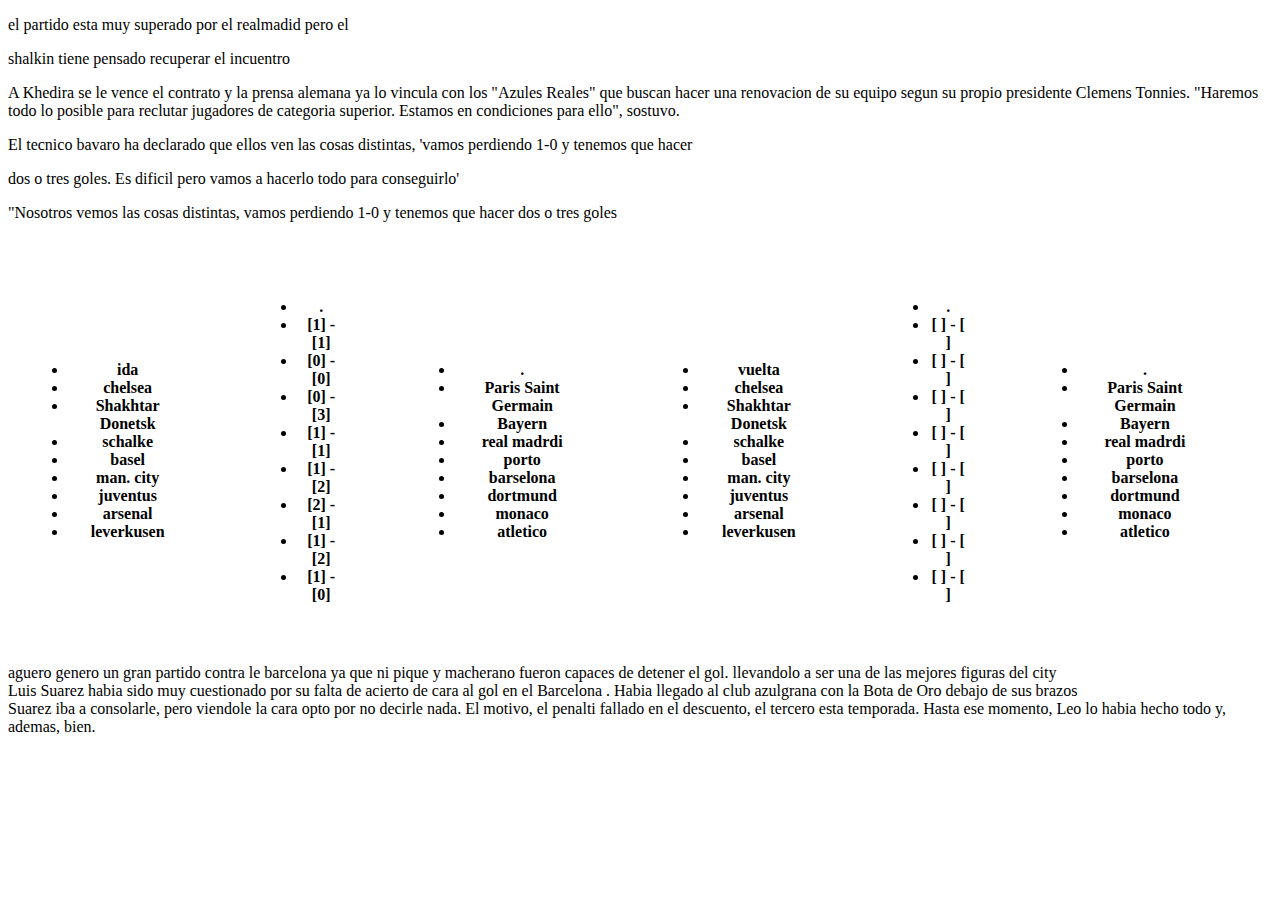
<file: mi pagina/index.html>
<!DOCTYPE html>
<html>
	<head>
		<title>maqueta</title>
		<meta http-equiv="content-type" content="text/html;charset=UTF-8"/>
		<link rel="stylesheet" type="css/estilos/css" href="css/estilos.css"/>
		<link href='http://fonts.googleapis.com/css?family=Lobster' rel='stylesheet' type='text/css'>
	</head>
	<body>
				<header id="cabecera">
					<div class="logo">
					</div>
				</header>
				<div id="cuerpo">
					<nav id="slider">		
								<a href="html/cr7.html"><div class="img-2">	</div></a>
								<a href="html/messi.html"><div class="img-3">	</div></a>
								<a href="html/falcao.html"><div class="img-4">	</div></a>
								<a href="html/muriel.html"><div class="img-5">	</div></a>
								<a href="html/jamez.html"><div class="img-6">	</div></a>
								<a href="html/pogba.html"><div class="img-7">	</div></a>
								<a href="html/rooney.html"><div class="img-8">	</div></a>
								<a href="html/ibrahimovic.html"><div class="img-9">	</div></a>
								<a href="html/reus.html"><div class="img-10"></div></a>
								<a href="html/roben.html"><div class="img-11"></div></a>

					</nav>
						<section id="cuerpo-articulos">
							<article id="farandula4">	
									<div class="img-1">
										<div class="img-text">
											<p>el partido esta muy superado por el realmadid pero el</p>
											<p>shalkin tiene pensado recuperar el incuentro</p>
											<div class="article-img1"></div>
											<div class="article-img2"></div>
											<div class="article-img3"></div>
										</div>
									</div>
										<article class="faran-pie-txt">A Khedira se le vence el contrato  y la prensa 
										alemana ya lo vincula con los "Azules Reales" que buscan hacer una renovacion de su equipo segun su propio 
										presidente Clemens Tonnies. "Haremos todo lo posible 
										para reclutar jugadores de categoria superior. Estamos en condiciones para ello", sostuvo.
										</div>
								
										</article>
							</article>
							<article id="farandula-text5">
								<p>El tecnico bavaro ha declarado que ellos ven las cosas distintas,
								'vamos perdiendo 1-0 y tenemos que hacer </p>
								<p>dos o tres goles. Es dificil pero vamos a hacerlo todo para conseguirlo'</p>		
								<p>"Nosotros vemos las cosas distintas, vamos perdiendo 1-0 y tenemos que hacer  dos o tres goles</p>
								<div class="farandula-text5-img"></div>
								
							</article>
							<article class="farandula-partidos">
								<table  cellpadding="50" cellspacing="10">
									<th>
										<li> ida</li>
										<li> chelsea </li>
										<li> Shakhtar Donetsk </li>
										<li> schalke </li>
										<li> basel </li>
										<li> man. city </li>
										<li> juventus </li>
										<li> arsenal </li>
										<li> leverkusen </li>										
									</th>
									<th>
										<li> .</li>
										<li> [1] - [1] </li>
										<li> [0] - [0] </li>
										<li> [0] - [3] </li>
										<li> [1] - [1] </li>
										<li> [1] - [2] </li>
										<li> [2] - [1] </li>
										<li> [1] - [2] </li>
										<li> [1] - [0] </li>										
									</th>
									<th>
										<li> .</li>
										<li> Paris Saint Germain</li>
										<li> Bayern</li>
										<li> real madrdi</li>
										<li> porto </li>
										<li> barselona</li>
										<li> dortmund</li>
										<li> monaco</li>
										<li> atletico</li>										
									</th>
									<th>
										<li>   vuelta</li>
										<li>   chelsea </li>
										<li>   Shakhtar Donetsk </li>
										<li>   schalke </li>
										<li>   basel </li>
										<li>   man. city </li>
										<li>   juventus </li>
										<li>   arsenal </li>
										<li>   leverkusen </li>										
									</th>
									<th>
										<li>. </li>
										<li> [ ] - [ ] </li>
										<li> [ ] - [ ] </li>
										<li> [ ] - [ ] </li>
										<li> [ ] - [ ] </li>
										<li> [ ] - [ ] </li>
										<li> [ ] - [ ] </li>
										<li> [ ] - [ ] </li>
										<li> [ ] - [ ] </li>										
									</th>
									<th>
										<li> .</li>
										<li> Paris Saint Germain</li>
										<li> Bayern</li>
										<li> real madrdi</li>
										<li> porto </li>
										<li> barselona</li>
										<li> dortmund</li>
										<li> monaco</li>
										<li> atletico</li>										
									</th>
									
								</table>
									
							</article>
							<article id="informe">
									<article id="farandula1">
										<div  class="img-in1">
											</div>
											<div  class="in1">
												aguero genero un gran partido contra le barcelona ya que ni pique
												y macherano fueron capaces de detener el gol. llevandolo a ser una de las mejores 
												figuras del city
											</div>
									</article>
									
								<article id="farandula2">
									<div  class="img-in2"></div>
									<div  class="in2">
												Luis Suarez habia sido muy cuestionado por su falta de acierto de cara al gol en el Barcelona
												. Habia llegado al club azulgrana con la Bota de Oro debajo de sus brazos
									</div>
								</article>
								<article id="farandula3">
									<div class="img-in3"></div>
									<div  class="in3">
												 Suarez iba a consolarle, pero viendole la cara opto por no decirle nada.
												 El motivo, el penalti fallado en el descuento, el tercero esta temporada.
												 Hasta ese momento, Leo lo habia hecho todo y, ademas, bien.
									</div>
								</article>
								
							</article>
								
						</section>	 
							
					
				</div>
				<footer class="footer">
						<div class="footer-text">
							<p style="margin-top;color:white; font-size:12px;">
							copyright @ 2015 - todos los derechos reservados</a><br>
							obregon</p>
						</div>
				</footer>
	</body>
</html>
</file>
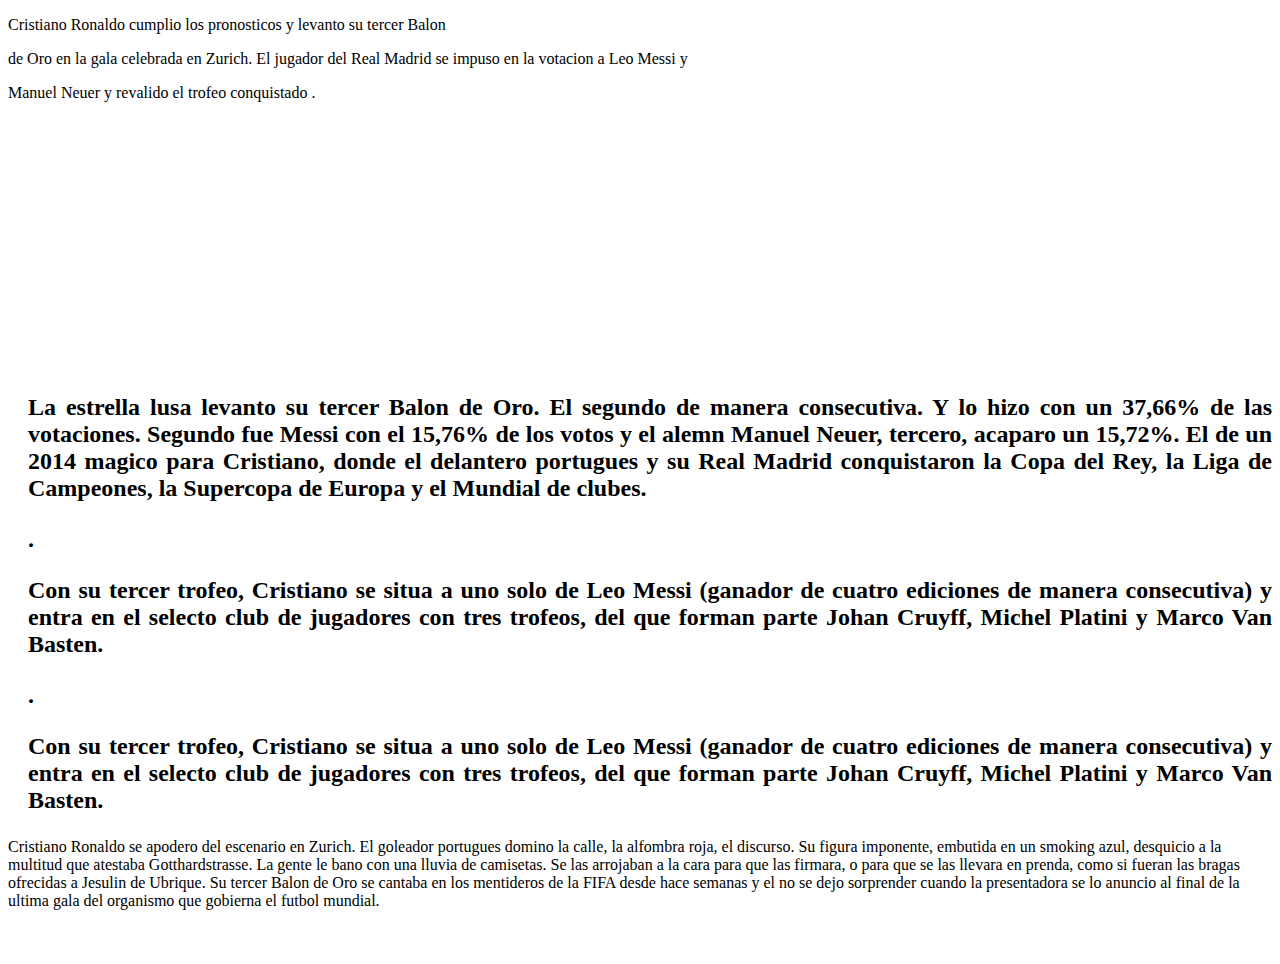
<file: mi pagina/html/cr7.html>
<!DOCTYPE html>
<html>
	<head>
		<title>cr7</title>
		<meta charset="es"/>
		<link rel="stylesheet" type="css/estilos/css" href="../css/estilos.css"/>
		<link href='http://fonts.googleapis.com/css?family=Lobster' rel='stylesheet' type='text/css'>
	</head>
	<body>
				<header id="cabecera">
					<a href="../index.html"><div class="logo"></div></a>			
					</div>
				</header>
				<div id="cuerpo">
					<nav id="slider">		
								<a href="../html/cr7.html"><div class="img-2">	</div></a>
								<a href="../html/messi.html"><div class="img-3">	</div></a>
								<a href="../html/falcao.html"><div class="img-4">	</div></a>
								<a href="../html/muriel.html"><div class="img-5">	</div></a>
								<a href="../html/jamez.html"><div class="img-6">	</div></a>
								<a href="../html/pogba.html"><div class="img-7">	</div></a>
								<a href="../html/rooney.html"><div class="img-8">	</div></a>
								<a href="../html/ibrahimovic.html"><div class="img-9">	</div></a>
								<a href="../html/reus.html"><div class="img-10"></div></a>
								<a href="../html/roben.html"><div class="img-11"></div></a>

					</nav>
						<section id="cuerpo-articulos">
							<article id="cr7-articulo">
								<div class="cr7-articulo-text"><p>Cristiano Ronaldo cumplio los pronosticos y levanto su tercer Balon </p>
								<p>de Oro en la gala celebrada en Zurich. El jugador del Real Madrid se impuso en la votacion a Leo Messi y</p> 
								<p>Manuel Neuer y revalido el trofeo conquistado .</P></div>
							</article>
							<article class="video2" ><iframe width="370" height="230" src="https://www.youtube.com/embed/8rSK4FNTRm4" frameborder="0" allowfullscreen></iframe></article>
							<article class="content-float">
									<br/>
									<h2 class="ppostheader" style="margin-left:20px;"cr7<h2>
									<p align="justify">La estrella lusa levanto su tercer Balon de Oro. El segundo de manera consecutiva.
									Y lo hizo con un 37,66% de las votaciones. Segundo fue Messi con el 15,76% de
									los votos y el alemn Manuel Neuer, tercero, acaparo un 15,72%. El de un 2014 
									magico para Cristiano, donde el delantero portugues y su Real Madrid conquistaron 
									la Copa del Rey, la Liga de Campeones, la Supercopa de Europa y el Mundial de clubes.</p>
									<p>.</p>
									<p align="justify">Con su tercer trofeo, Cristiano se situa a uno solo de Leo Messi 
									(ganador de cuatro ediciones de manera consecutiva) y entra en el selecto club 
									de jugadores con tres trofeos, del que forman parte Johan Cruyff, 
									Michel Platini y Marco Van Basten.</p>
									<p>.</p>
									<p align="justify">Con su tercer trofeo, Cristiano se situa a uno solo de Leo Messi									
									(ganador de cuatro ediciones de manera
									consecutiva) y entra en el selecto club de jugadores con tres 
									trofeos, del que forman parte Johan Cruyff, Michel Platini y Marco Van Basten.</p>
							</article>
							<article class="articulo2-imagen-22">Cristiano Ronaldo se apodero del escenario en Zurich. El goleador portugues 
								domino la calle, la alfombra roja, el discurso. Su figura imponente, embutida en un smoking azul, desquicio 
								a la multitud que atestaba Gotthardstrasse. La gente le bano 
								con una lluvia de camisetas. Se las arrojaban a la cara para que las firmara, o para que se las llevara en prenda, como si fueran las bragas
								ofrecidas a Jesulin de Ubrique. Su tercer Balon de Oro se cantaba en los mentideros de la FIFA desde hace semanas y el no se dejo 
								sorprender cuando la presentadora se lo anuncio al final de la ultima gala del organismo que gobierna el futbol mundial.
							</article>
						</section>	 
							
					
				</div>
				<footer class="footer">
						<div class="footer-text">
							<p style="margin-top;color:white; font-size:12px;">
							copyright @ 2015 - todos los derechos reservados</a><br>
							obregon</p>
						</div>
				</footer>
	</body>
</html>
</file>
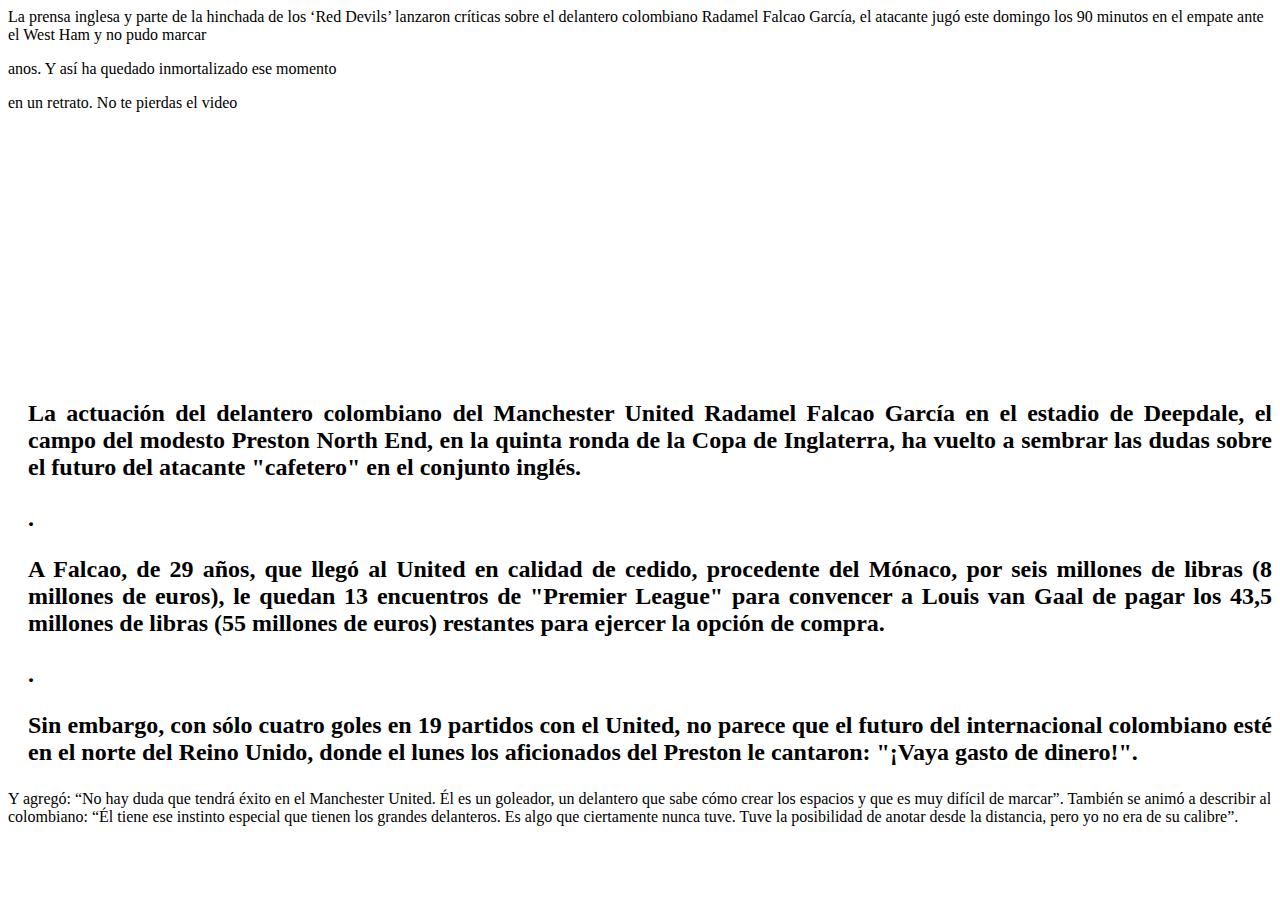
<file: mi pagina/html/falcao.html>
<html>
	<head>
		<title>falcao</title>
		<meta http-equiv="content-type" content="text/html;charset=UTF-8"/>
		<link rel="stylesheet" type="css/estilos/css" href="../css/estilos.css"/>
		<link href='http://fonts.googleapis.com/css?family=Lobster' rel='stylesheet' type='text/css'>
	</head>
	<body>
				<header id="cabecera">
					<a href="../index.html"><div class="logo"></div></a>		
				</header>
				<div id="cuerpo">
					<nav id="slider">		
								<a href="../html/cr7.html"><div class="img-2">	</div></a>
								<a href="../html/messi.html"><div class="img-3">	</div></a>
								<a href="../html/falcao.html"><div class="img-4">	</div></a>
								<a href="../html/muriel.html"><div class="img-5">	</div></a>
								<a href="../html/jamez.html"><div class="img-6">	</div></a>
								<a href="../html/pogba.html"><div class="img-7">	</div></a>
								<a href="../html/rooney.html"><div class="img-8">	</div></a>
								<a href="../html/ibrahimovic.html"><div class="img-9">	</div></a>
								<a href="../html/reus.html"><div class="img-10"></div></a>
								<a href="../html/roben.html"><div class="img-11"></div></a>

					</nav>
						<section id="cuerpo-articulos">
							<article id="falacao-articulo">
								<div class="falcao-articulo-text"><p>La prensa inglesa y parte de la hinchada de los ‘Red Devils’ lanzaron críticas sobre el delantero 
									colombiano Radamel Falcao García, el atacante jugó este domingo los 90 minutos en el empate ante el West Ham y no pudo marcar</p>
								<p>anos. Y así ha quedado inmortalizado ese momento </p> 
								<p>en un retrato. No te pierdas el video</P></div>
							</article>
							<article class="video2" ><iframe width="370" height="230" src="https://www.youtube.com/embed/y_Pl4H-TSRo" frameborder="0" allowfullscreen></iframe></article>
							<article class="content-float">
									<br/>
									<h2 class="ppostheader" style="margin-left:20px;"falcao<h2>
									<p align="justify">La actuación del delantero colombiano del Manchester United Radamel Falcao 
									García en el estadio de Deepdale, el campo del modesto Preston North End,
									en la quinta ronda de la Copa de Inglaterra, ha vuelto a sembrar las dudas sobre 
									el futuro del atacante "cafetero" en el conjunto inglés.</p>
									<p>.</p>
									<p align="justify">A Falcao, de 29 años, que llegó al United en calidad 
									de cedido, procedente del Mónaco, por seis millones de libras (8 millones de euros), le quedan 13 encuentros
									de "Premier League" para convencer a Louis van Gaal de pagar los 43,5 millones de libras
									(55 millones de euros) restantes para ejercer la opción de compra. </p>
									<p>. </p>
									<p align="justify">Sin embargo, con sólo cuatro goles en 19 partidos con el United, no parece que el futuro del 
									internacional colombiano esté en el norte del Reino Unido, donde el lunes los aficionados del Preston le cantaron:
									"¡Vaya gasto de dinero!". </p>
							</article>
							<article class="articulo2-imagen-24">Y agregó: “No hay duda que tendrá éxito en el Manchester United. Él es un goleador, un delantero 
							que sabe cómo crear los espacios y que es muy difícil de marcar”.
							También se animó a describir al colombiano: “Él tiene ese instinto especial que tienen los grandes 
							delanteros. Es algo que ciertamente nunca tuve. Tuve la posibilidad de anotar desde la distancia, pero yo no era de su calibre”.
							</article>
						</section>	 
							
					
				</div>
				<footer class="footer">
						<div class="footer-text">
							<p style="margin-top;color:white; font-size:12px;">
							copyright @ 2015 - todos los derechos reservados</a><br>
							obregon</p>
						</div>
				</footer>
	</body>
</html>
</file>
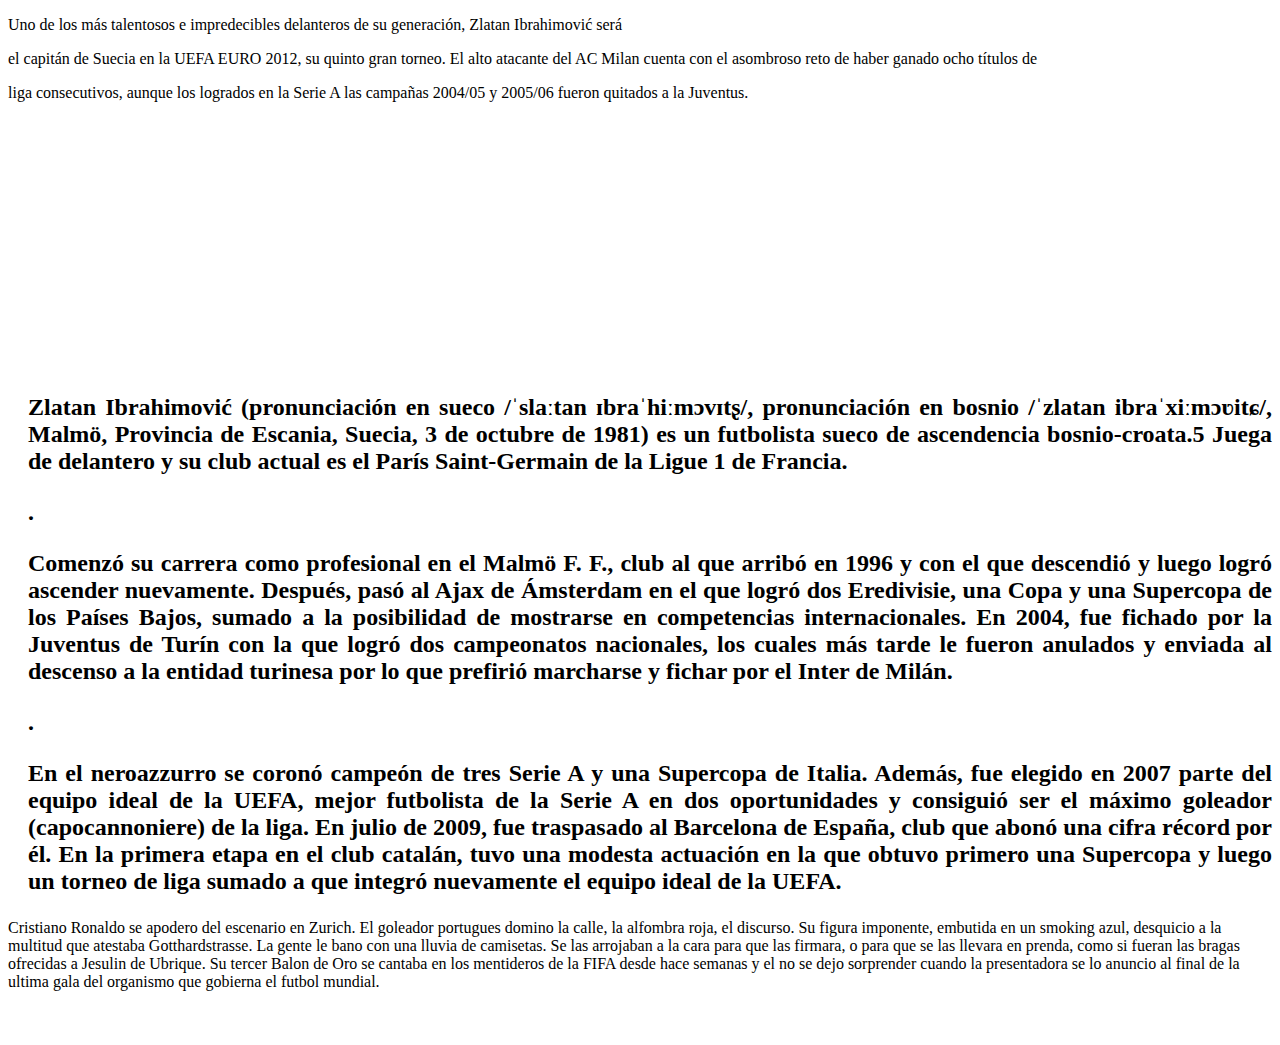
<file: mi pagina/html/ibrahimovic.html>
<!DOCTYPE html>
<html>
	<head>
		<title>ibrahimovic</title>
		<meta http-equiv="content-type" content="text/html;charset=UTF-8"/>
		<link rel="stylesheet" type="css/estilos/css" href="../css/estilos.css"/>
		<link href='http://fonts.googleapis.com/css?family=Lobster' rel='stylesheet' type='text/css'>
	</head>
	<body>
				<header id="cabecera">
					<a href="../index.html"><div class="logo"></div></a>		
					</div>
				</header>
				<div id="cuerpo">
					<nav id="slider">		
								<a href="../html/cr7.html"><div class="img-2">	</div></a>
								<a href="../html/messi.html"><div class="img-3">	</div></a>
								<a href="../html/falcao.html"><div class="img-4">	</div></a>
								<a href="../html/muriel.html"><div class="img-5">	</div></a>
								<a href="../html/jamez.html"><div class="img-6">	</div></a>
								<a href="../html/pogba.html"><div class="img-7">	</div></a>
								<a href="../html/rooney.html"><div class="img-8">	</div></a>
								<a href="../html/ibrahimovic.html"><div class="img-9">	</div></a>
								<a href="../html/reus.html"><div class="img-10"></div></a>
								<a href="../html/roben.html"><div class="img-11"></div></a>

					</nav>
						<section id="cuerpo-articulos">
							<article id="ibrahimovic-articulo">
								<div class="ibrahimovic-articulo-text"><p>Uno de los más talentosos e impredecibles delanteros de su generación, Zlatan Ibrahimović será </p>
								<p>el capitán de Suecia en la UEFA EURO 2012, su quinto gran torneo. El alto atacante del AC Milan cuenta con el asombroso reto de haber ganado ocho títulos de </p> 
								<p>liga consecutivos, aunque los logrados en la Serie A las campañas 2004/05 y 2005/06 fueron quitados a la Juventus.</P></div>
							</article>
							<article class="video2" ><iframe width="370" height="230" src="https://www.youtube.com/embed/V73izeNvkbU" frameborder="0" allowfullscreen></iframe></article>
							<article class="content-float">
									<br/>
									<h2 class="ppostheader" style="margin-left:20px;"cr7<h2>
									<p align="justify">Zlatan Ibrahimović (pronunciación en sueco /ˈslaːtan ɪbraˈhiːmɔvɪtʂ/, pronunciación
									en bosnio /ˈzlatan ibraˈxiːmɔʋitɕ/, Malmö, Provincia de Escania, Suecia,
									3 de octubre de 1981) es un futbolista sueco de ascendencia bosnio-croata.5 Juega de delantero y su club 
									actual es el París Saint-Germain de la Ligue 1 de Francia.</p>
									<p>.</p>
									<p align="justify">Comenzó su carrera como profesional en el Malmö F. F., club al que arribó en 1996 y 
									con el que descendió y luego logró ascender nuevamente. Después, pasó al Ajax de Ámsterdam en el que logró 
									dos Eredivisie, una Copa y una Supercopa de los Países Bajos, sumado a la posibilidad de mostrarse en competencias
									internacionales. En 2004, fue fichado por la Juventus de Turín con la que logró dos campeonatos 
									nacionales, los cuales más tarde le fueron anulados y enviada al descenso a la entidad turinesa por lo que prefirió marcharse
									y fichar por el Inter de Milán.</p>
									<p>.</p>
									<p align="justify">En el neroazzurro se coronó campeón de tres Serie A y una Supercopa de Italia. Además,
									fue elegido en 2007 parte del equipo ideal de la UEFA, mejor futbolista de la Serie A en dos oportunidades y
									consiguió ser el máximo goleador (capocannoniere) de la liga. En julio de 2009, fue traspasado al Barcelona de España, 
									club que abonó una cifra récord por él. En la primera etapa en el club catalán,
									tuvo una modesta actuación en la que obtuvo primero una Supercopa y luego un torneo de liga sumado a que integró 
									nuevamente el equipo ideal de la UEFA.</p>
							</article>
							<article class="articulo2-imagen-29">Cristiano Ronaldo se apodero del escenario en Zurich. El goleador portugues 
								domino la calle, la alfombra roja, el discurso. Su figura imponente, embutida en un smoking azul, desquicio 
								a la multitud que atestaba Gotthardstrasse. La gente le bano 
								con una lluvia de camisetas. Se las arrojaban a la cara para que las firmara, o para que se las llevara en prenda, como si fueran las bragas
								ofrecidas a Jesulin de Ubrique. Su tercer Balon de Oro se cantaba en los mentideros de la FIFA desde hace semanas y el no se dejo 
								sorprender cuando la presentadora se lo anuncio al final de la ultima gala del organismo que gobierna el futbol mundial.
							</article>
						</section>	 
							
					
				</div>
				<footer class="footer">
						<div class="footer-text">
							<p style="margin-top;color:white; font-size:12px;">
							copyright @ 2015 - todos los derechos reservados</a><br>
							obregon</p>
						</div>
				</footer>
	</body>
</html>
</file>
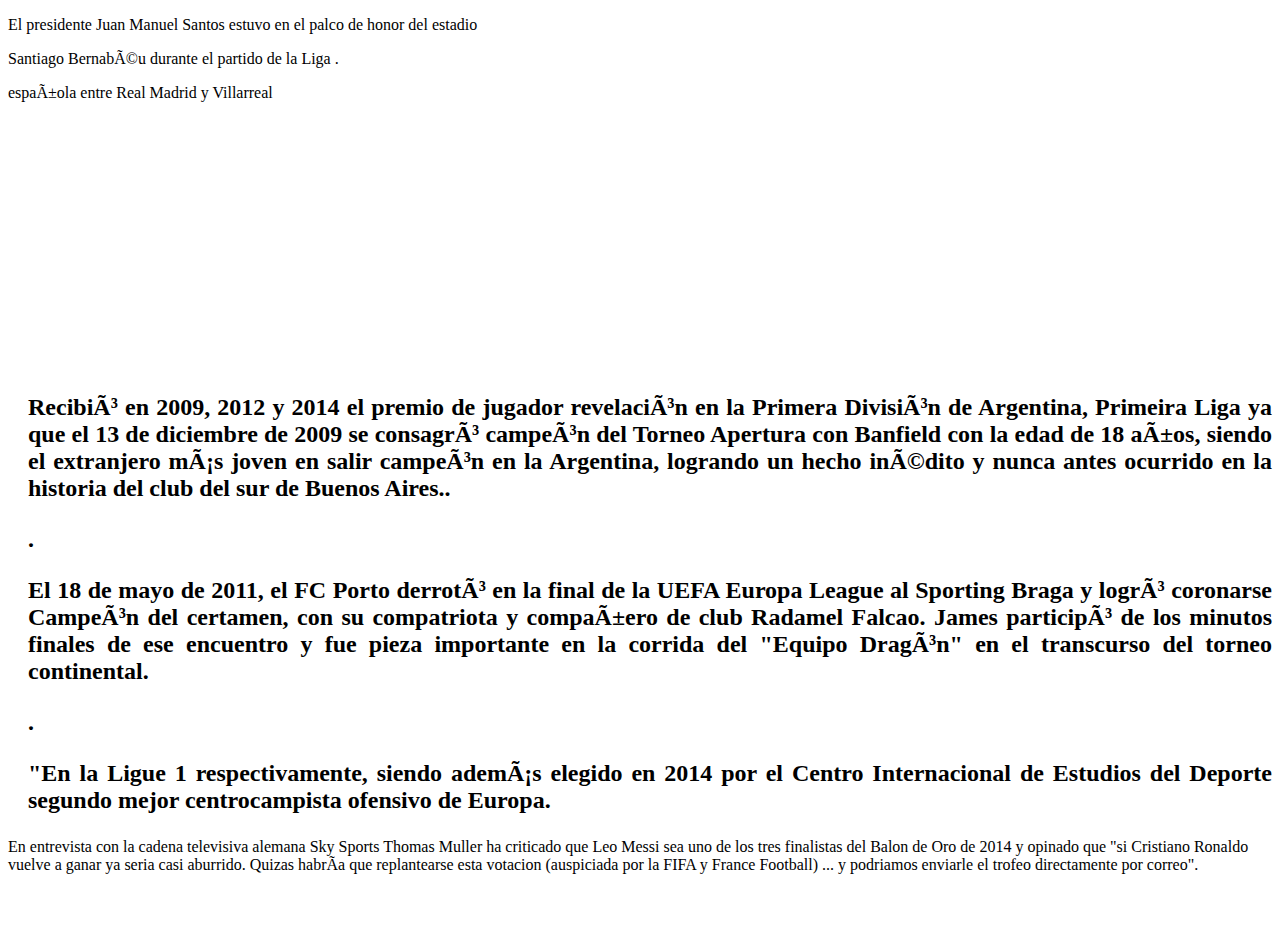
<file: mi pagina/html/jamez.html>
<!DOCTYPE html>
<html>
	<head>
		<title>jamez</title>
		<meta charset="es"/>
		<link rel="stylesheet" type="css/estilos/css" href="../css/estilos.css"/>
		<link href='http://fonts.googleapis.com/css?family=Lobster' rel='stylesheet' type='text/css'>
	</head>
	<body>
				<header id="cabecera">
					<a href="../index.html"><div class="logo"></div></a>		
					</div>
				</header>
				<div id="cuerpo">
					<nav id="slider">		
								<a href="../html/cr7.html"><div class="img-2">	</div></a>
								<a href="../html/messi.html"><div class="img-3">	</div></a>
								<a href="../html/falcao.html"><div class="img-4">	</div></a>
								<a href="../html/muriel.html"><div class="img-5">	</div></a>
								<a href="../html/jamez.html"><div class="img-6">	</div></a>
								<a href="../html/pogba.html"><div class="img-7">	</div></a>
								<a href="../html/rooney.html"><div class="img-8">	</div></a>
								<a href="../html/ibrahimovic.html"><div class="img-9">	</div></a>
								<a href="../html/reus.html"><div class="img-10"></div></a>
								<a href="../html/roben.html"><div class="img-11"></div></a>

					</nav>
						<section id="cuerpo-articulos">
							<article id="jamez-articulo">
								<div class="jamez-articulo-text"><p>El presidente Juan Manuel Santos estuvo en el palco de honor del estadio  </p>
								<p>Santiago Bernabéu durante el partido de la Liga .</p> 
								<p>española entre Real Madrid y Villarreal</P></div>
							</article>
							<article class="video2" ><iframe width="370" height="230" src="https://www.youtube.com/embed/rQYfjuib_B8" frameborder="0" allowfullscreen></iframe></article>
							<article class="content-float">
									<br/>
									<h2 class="ppostheader" style="margin-left:20px;"messi<h2>
									<p align="justify">Recibió en 2009, 2012 y 2014 el premio de jugador revelación en la Primera División de 
									Argentina, Primeira Liga ya que el 13 de diciembre de 2009 se consagró campeón del Torneo Apertura con Banfield 
									con la edad de 18 años, siendo el extranjero más joven en salir campeón en la Argentina, logrando un hecho inédito 
									y nunca antes ocurrido en la historia del club del sur de Buenos Aires..</p>
									<p>.</p>
									<p align="justify">El 18 de mayo de 2011, el FC Porto derrotó en la final de la UEFA
									Europa League al Sporting Braga y logró coronarse Campeón del certamen, con su compatriota y compañero de club Radamel Falcao.
									James participó de los minutos finales de ese encuentro y fue pieza importante en la corrida del "Equipo Dragón"
									en el transcurso del torneo continental.</p>
									<p>. </p>
									<p align="justify">"En la Ligue 1 respectivamente, siendo además elegido en 2014 por el Centro Internacional de 
									Estudios del Deporte segundo mejor centrocampista ofensivo de Europa. </p>
							</article>
							<article class="articulo2-imagen-26">En entrevista con la cadena televisiva alemana 
							Sky Sports Thomas Muller ha criticado que Leo Messi sea uno de los tres finalistas 
							del Balon de Oro de 2014 y opinado que "si Cristiano Ronaldo vuelve a ganar ya seria casi 
							aburrido. Quizas habría que replantearse esta votacion (auspiciada por la FIFA y France Football)
							... y podriamos enviarle el trofeo directamente por correo". 
							</article>
						</section>	 
							
					
				</div>
				<footer class="footer">
						<div class="footer-text">
							<p style="margin-top;color:white; font-size:12px;">
							copyright @ 2015 - todos los derechos reservados</a><br>
							obregon</p>
						</div>
				</footer>
	</body>
</html>
</file>
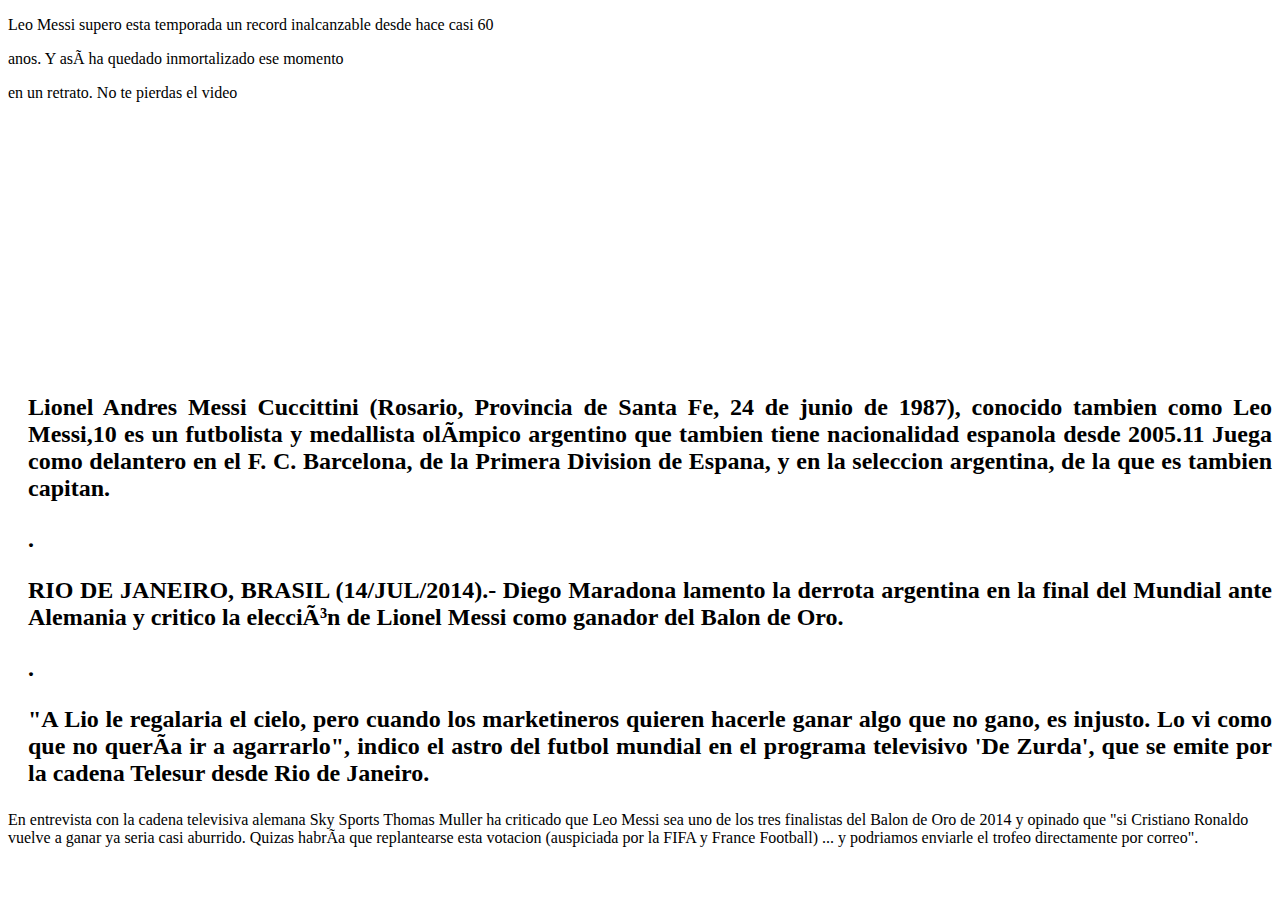
<file: mi pagina/html/messi.html>
<!DOCTYPE html>
<html>
	<head>
		<title>messi</title>
		<meta charset="es"/>
		<link rel="stylesheet" type="css/estilos/css" href="../css/estilos.css"/>
		<link href='http://fonts.googleapis.com/css?family=Lobster' rel='stylesheet' type='text/css'>
	</head>
	<body>
				<header id="cabecera">
					<a href="../index.html"><div class="logo"></div></a>		
					
				</header>
				<div id="cuerpo">
					<nav id="slider">		
								<a href="../html/cr7.html"><div class="img-2">	</div></a>
								<a href="../html/messi.html"><div class="img-3">	</div></a>
								<a href="../html/falcao.html"><div class="img-4">	</div></a>
								<a href="../html/muriel.html"><div class="img-5">	</div></a>
								<a href="../html/jamez.html"><div class="img-6">	</div></a>
								<a href="../html/pogba.html"><div class="img-7">	</div></a>
								<a href="../html/rooney.html"><div class="img-8">	</div></a>
								<a href="../html/ibrahimovic.html"><div class="img-9">	</div></a>
								<a href="../html/reus.html"><div class="img-10"></div></a>
								<a href="../html/roben.html"><div class="img-11"></div></a> 

					</nav>
						<section id="cuerpo-articulos">
							<article id="messi-articulo">
								<div class="messi-articulo-text"><p>Leo Messi supero esta temporada un record inalcanzable desde hace casi 60 </p>
								<p>anos. Y así ha quedado inmortalizado ese momento </p> 
								<p>en un retrato. No te pierdas el video</P></div>
							</article>
							<article class="video2" ><iframe width="370" height="230" src="https://www.youtube.com/embed/KdGCipsH968" frameborder="0" allowfullscreen></iframe></article>
							<article class="content-float">
									<br/>
									<h2 class="ppostheader" style="margin-left:20px;"messi<h2>
									<p align="justify">Lionel Andres Messi Cuccittini (Rosario, Provincia de Santa Fe, 24 de junio de 1987),
									conocido tambien como Leo Messi,10 es un 
									futbolista y medallista olímpico argentino que tambien tiene nacionalidad espanola desde
									2005.11 Juega como delantero en el F. C. Barcelona, de la Primera Division de Espana, y en la seleccion argentina, 
									de la que es tambien capitan.</p>
									<p>.</p>
									<p align="justify">RIO DE JANEIRO, BRASIL (14/JUL/2014).- Diego Maradona lamento la derrota argentina en la 
									final del Mundial ante Alemania y critico la elección de Lionel
									Messi como ganador del Balon de Oro. </p>
									<p>. </p>
									<p align="justify">"A Lio le regalaria el cielo, pero cuando los marketineros quieren 
									hacerle ganar algo que no gano, es injusto. Lo vi como que no 
									quería ir a agarrarlo", indico el astro del futbol mundial en el
									programa televisivo 'De Zurda', que se emite por la cadena Telesur desde Rio de Janeiro. </p>
							</article>
							<article class="articulo2-imagen-23">En entrevista con la cadena televisiva alemana 
							Sky Sports Thomas Muller ha criticado que Leo Messi sea uno de los tres finalistas 
							del Balon de Oro de 2014 y opinado que "si Cristiano Ronaldo vuelve a ganar ya seria casi 
							aburrido. Quizas habría que replantearse esta votacion (auspiciada por la FIFA y France Football)
							... y podriamos enviarle el trofeo directamente por correo". 
							</article>
						</section>	 
							
					
				</div>
				<footer class="footer">
						<div class="footer-text">
							<p style="margin-top;color:white; font-size:12px;">
							copyright @ 2015 - todos los derechos reservados</a><br>
							obregon</p>
						</div>
				</footer>
	</body>
</html>
</file>
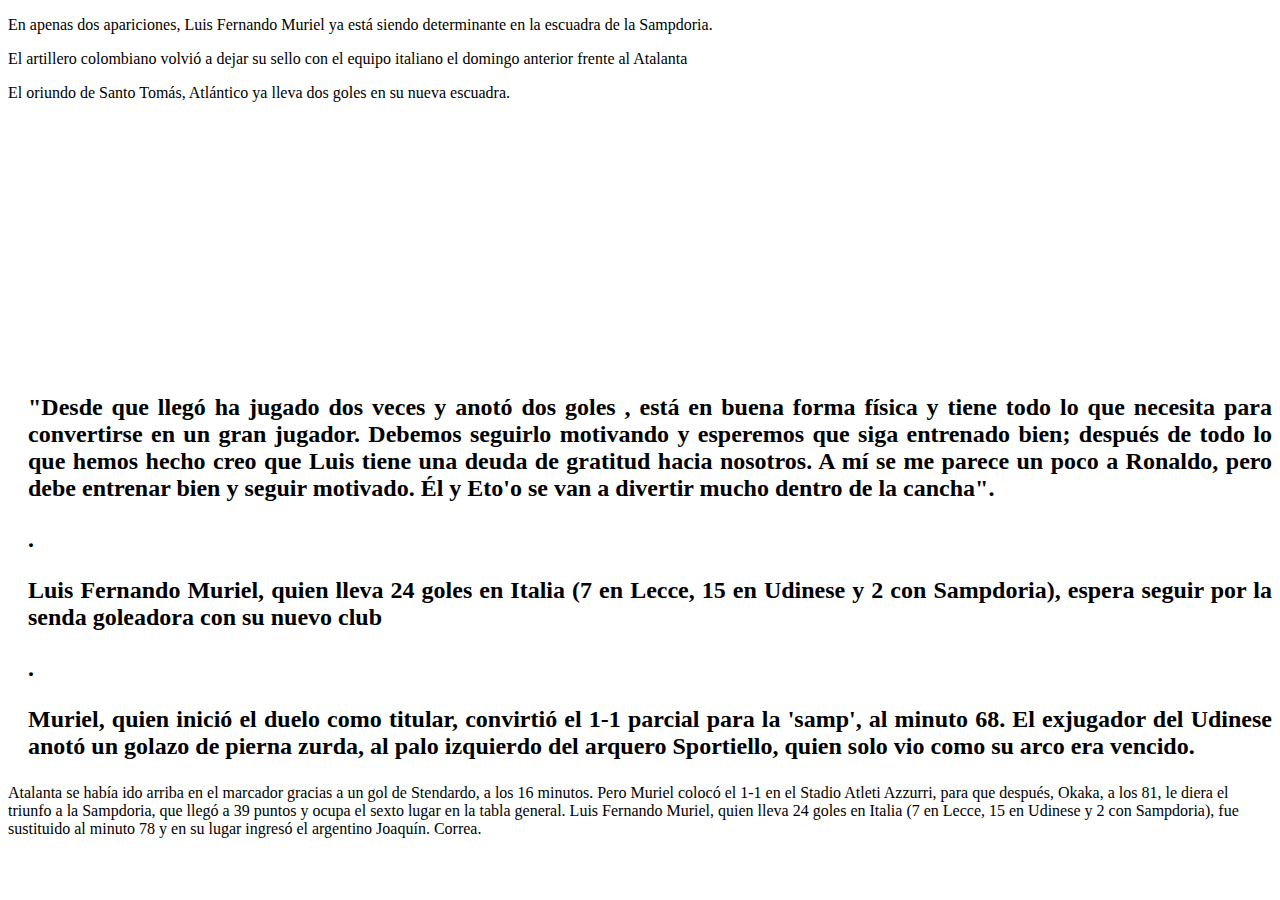
<file: mi pagina/html/muriel.html>
<!DOCTYPE html>
<html>
	<head>
		<title>muriel</title>
		<meta http-equiv="content-type" content="text/html;charset=UTF-8"/>
		<link rel="stylesheet" type="css/estilos/css" href="../css/estilos.css"/>
		<link href='http://fonts.googleapis.com/css?family=Lobster' rel='stylesheet' type='text/css'>
	</head>
	<body>
				<header id="cabecera">
					<a href="../index.html"><div class="logo"></div></a>	
					</div>
				</header>
				<div id="cuerpo">
					<nav id="slider">		
								<a href="../html/cr7.html"><div class="img-2">	</div></a>
								<a href="../html/messi.html"><div class="img-3">	</div></a>
								<a href="../html/falcao.html"><div class="img-4">	</div></a>
								<a href="../html/muriel.html"><div class="img-5">	</div></a>
								<a href="../html/jamez.html"><div class="img-6">	</div></a>
								<a href="../html/pogba.html"><div class="img-7">	</div></a>
								<a href="../html/rooney.html"><div class="img-8">	</div></a>
								<a href="../html/ibrahimovic.html"><div class="img-9">	</div></a>
								<a href="../html/reus.html"><div class="img-10"></div></a>
								<a href="../html/roben.html"><div class="img-11"></div></a>

					</nav>
						<section id="cuerpo-articulos">
							<article id="muriel-articulo">
								<div class="muriel-articulo-text"><p>En apenas dos apariciones, Luis Fernando Muriel ya está siendo determinante en la escuadra de la Sampdoria. </p>
								<p>El artillero colombiano volvió a dejar su sello con el equipo italiano el domingo anterior frente al Atalanta</p> 
								<p> El oriundo de Santo Tomás, Atlántico ya lleva dos goles en su nueva escuadra.</P></div>
							</article>
							<article class="video2" ><iframe width="370" height="230" src="https://www.youtube.com/embed/saX_ssYXG0A" frameborder="0" allowfullscreen></iframe></article>
							<article class="content-float">
									<br/>
									<h2 class="ppostheader" style="margin-left:20px;"cr7<h2>
									<p align="justify">"Desde que llegó ha jugado dos veces y anotó dos goles , está en buena forma física
									y tiene todo lo que necesita para convertirse en un gran jugador. Debemos seguirlo motivando y esperemos 
									que siga entrenado bien; después de todo lo que hemos hecho creo que Luis tiene una deuda de gratitud hacia nosotros.
									A mí se me parece un poco a Ronaldo, pero debe entrenar bien y seguir motivado. Él y Eto'o se van a divertir mucho dentro
									de la cancha".</p>
									<p>.</p>
									<p align="justify">Luis Fernando Muriel, quien lleva 24 goles en Italia (7 en Lecce, 15 en Udinese y 2 con Sampdoria),
									espera seguir por la senda goleadora con su nuevo club</p>
									<p>.</p>
									<p align="justify">Muriel, quien inició el duelo como titular, convirtió el 1-1 parcial para la 'samp', al minuto 68. 
									El exjugador del Udinese anotó un golazo de pierna zurda, al palo izquierdo del arquero Sportiello, quien solo vio como
									su arco era vencido.</p>
							</article>
							<article class="articulo2-imagen-25">Atalanta se había ido arriba en el marcador gracias a un gol de Stendardo, 
							a los 16 minutos. Pero Muriel colocó el 1-1 en el Stadio Atleti Azzurri, para que después, Okaka, a los 81, le 
							diera el triunfo a la Sampdoria, que llegó a 39 puntos y ocupa el sexto lugar en la tabla general.

							Luis Fernando Muriel, quien lleva 24 goles en Italia (7 en Lecce, 15 en Udinese y 2 con Sampdoria), fue sustituido 
							al minuto 78 y en su lugar ingresó el argentino Joaquín. Correa.
							</article>
						</section>	 
							
					
				</div>
				<footer class="footer">
						<div class="footer-text">
							<p style="margin-top;color:white; font-size:12px;">
							copyright @ 2015 - todos los derechos reservados</a><br>
							obregon</p>
						</div>
				</footer>
	</body>
</html>
</file>
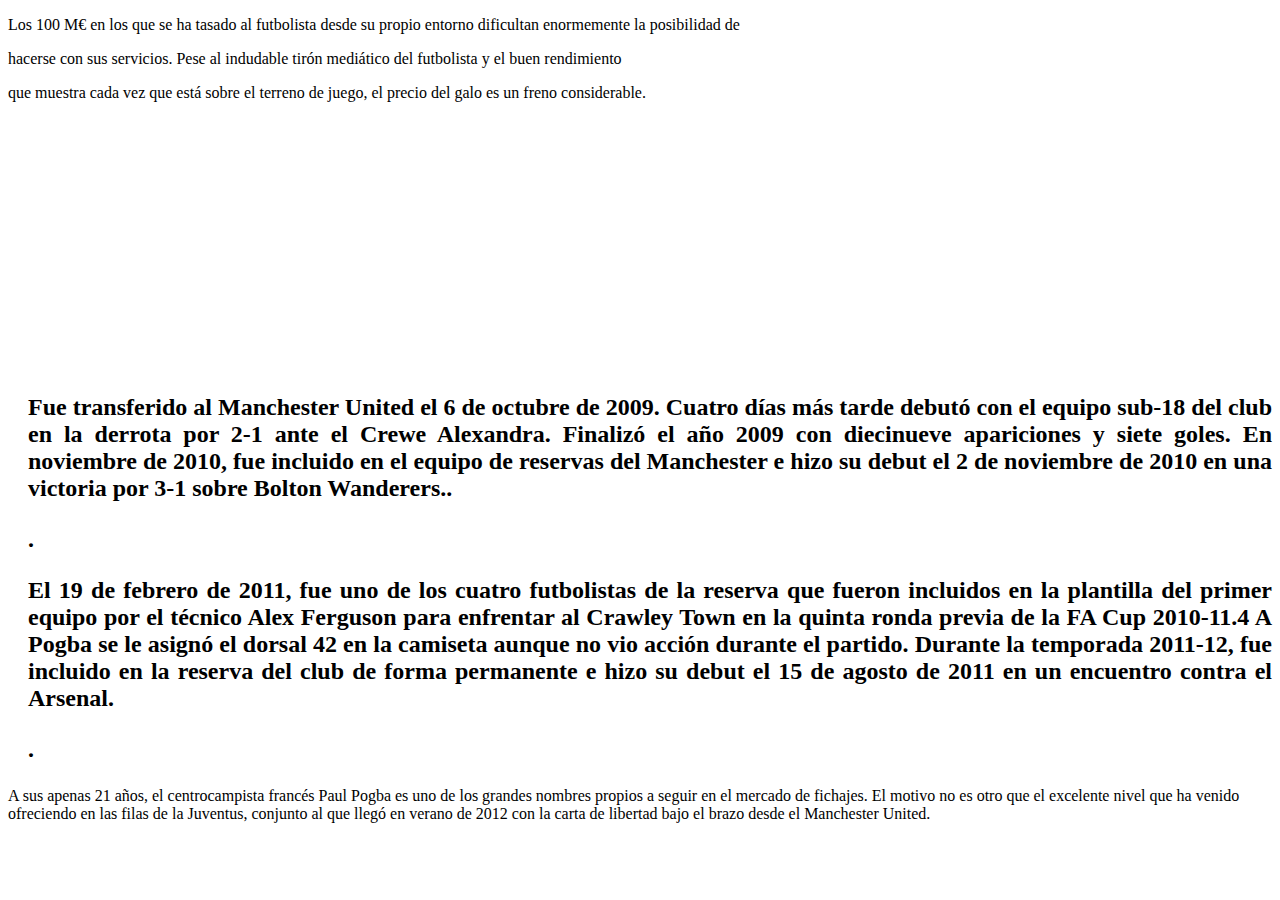
<file: mi pagina/html/pogba.html>
<!DOCTYPE html>
<html>
	<head>
		<title>pogba</title>
		<meta http-equiv="content-type" content="text/html;charset=UTF-8"/>
		<link rel="stylesheet" type="css/estilos/css" href="../css/estilos.css"/>
		<link href='http://fonts.googleapis.com/css?family=Lobster' rel='stylesheet' type='text/css'>
	</head>
	<body>
				<header id="cabecera">
					<a href="../index.html"><div class="logo"></div></a>			
					</div>
				</header>
				<div id="cuerpo">
					<nav id="slider">		
								<a href="../html/cr7.html"><div class="img-2">	</div></a>
								<a href="../html/messi.html"><div class="img-3">	</div></a>
								<a href="../html/falcao.html"><div class="img-4">	</div></a>
								<a href="../html/muriel.html"><div class="img-5">	</div></a>
								<a href="../html/jamez.html"><div class="img-6">	</div></a>
								<a href="../html/pogba.html"><div class="img-7">	</div></a>
								<a href="../html/rooney.html"><div class="img-8">	</div></a>
								<a href="../html/ibrahimovic.html"><div class="img-9">	</div></a>
								<a href="../html/reus.html"><div class="img-10"></div></a>
								<a href="../html/roben.html"><div class="img-11"></div></a>

					</nav>
						<section id="cuerpo-articulos">
							<article id="pogba-articulo">
								<div class="pogba-articulo-text"><p>Los 100 M€ en los que se ha tasado al futbolista desde su propio entorno dificultan enormemente la posibilidad de  </p>
								<p>hacerse con sus servicios. Pese al indudable tirón mediático del futbolista y el buen rendimiento </p> 
								<p>que muestra cada vez que está sobre el terreno de juego, el precio del galo es un freno considerable.</P></div>
							</article>
							<article class="video2" ><iframe width="370" height="230" src="https://www.youtube.com/embed/xLkjRYQjfgE" frameborder="0" allowfullscreen></iframe></article>
							<article class="content-float">
									<br/>
									<h2 class="ppostheader" style="margin-left:20px;"cr7<h2>
									<p align="justify">Fue transferido al Manchester United el 6 de octubre de 2009. Cuatro días más 
									tarde debutó con el equipo sub-18 del club en la derrota por 2-1 ante el Crewe Alexandra. Finalizó el año 
									2009 con diecinueve apariciones y siete goles. 
									En noviembre de 2010, fue incluido en el equipo de reservas del Manchester e hizo su debut el 2 de noviembre 
									de 2010 en una victoria por 3-1 sobre Bolton Wanderers..</p>
									<p>.</p>
									<p align="justify">El 19 de febrero de 2011, fue uno de los cuatro futbolistas de la reserva que fueron 
									incluidos en la plantilla del primer equipo por el técnico Alex Ferguson para enfrentar al Crawley Town en
									la quinta ronda previa de la FA Cup 2010-11.4 A Pogba se le asignó el dorsal 42 en la camiseta aunque no vio acción 
									durante el partido. 
									Durante la temporada 2011-12, fue incluido en la reserva del club de forma permanente e hizo su debut el 15 
									de agosto de 2011 en un encuentro contra el Arsenal.</p>
									<p>.</p>
							</article>
							<article class="articulo2-imagen-27">A sus apenas 21 años, el centrocampista francés Paul Pogba es uno de los 
							grandes nombres propios a seguir en el mercado de fichajes. El motivo no es otro que el excelente 
							nivel que ha venido ofreciendo en las filas de la Juventus, conjunto al que llegó en verano de 
							2012 con la carta de libertad bajo el brazo desde el Manchester United.
							</article>
						</section>	 
							
					
				</div>
				<footer class="footer">
						<div class="footer-text">
							<p style="margin-top;color:white; font-size:12px;">
							copyright @ 2015 - todos los derechos reservados</a><br>
							obregon</p>
						</div>
				</footer>
	</body>
</html>
</file>
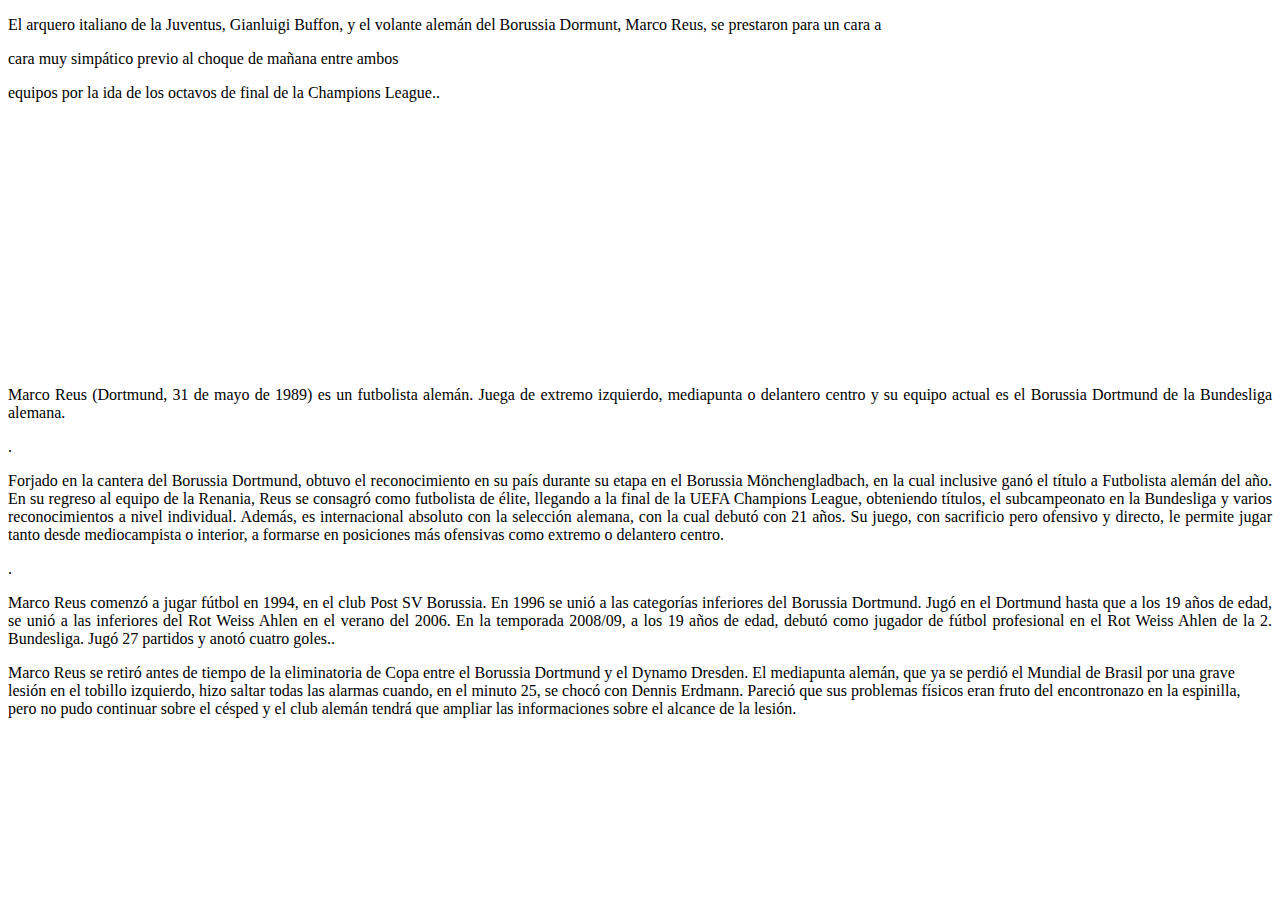
<file: mi pagina/html/reus.html>
<!DOCTYPE html>
<html>
	<head>
		<title>reus</title>
		<meta http-equiv="content-type" content="text/html;charset=UTF-8"/>
		<link rel="stylesheet" type="css/estilos/css" href="../css/estilos.css"/>
		<link href='http://fonts.googleapis.com/css?family=Lobster' rel='stylesheet' type='text/css'>
	</head>
	<body>
				<header id="cabecera">
					<a href="../index.html"><div class="logo"></div></a>	
					</div>
				</header>
				<div id="cuerpo">
					<nav id="slider">		
								<a href="../html/cr7.html"><div class="img-2">	</div></a>
								<a href="../html/messi.html"><div class="img-3">	</div></a>
								<a href="../html/falcao.html"><div class="img-4">	</div></a>
								<a href="../html/muriel.html"><div class="img-5">	</div></a>
								<a href="../html/jamez.html"><div class="img-6">	</div></a>
								<a href="../html/pogba.html"><div class="img-7">	</div></a>
								<a href="../html/rooney.html"><div class="img-8">	</div></a>
								<a href="../html/ibrahimovic.html"><div class="img-9">	</div></a>
								<a href="../html/reus.html"><div class="img-10"></div></a>
								<a href="../html/roben.html"><div class="img-11"></div></a>

					</nav>
						<section id="cuerpo-articulos">
							<article id="reus-articulo">
								<div class="reus-articulo-text"><p>El arquero italiano de la Juventus, Gianluigi Buffon, y el volante alemán del Borussia Dormunt, Marco Reus, se prestaron para un cara a </p>
								<p>cara muy simpático previo al choque de mañana entre ambos  </p> 
								<p>equipos por la ida de los octavos de final de la Champions League..</P></div>
							</article>
							<article class="video2" ><iframe width="370" height="230" src="https://www.youtube.com/embed/sxxT_P4Nm6s" frameborder="0" allowfullscreen></iframe></article>
							<article class="content-float">
									<br/>
									<p align="justify">Marco Reus (Dortmund, 31 de mayo de 1989) es un futbolista alemán. Juega de extremo izquierdo,
									mediapunta o delantero centro y su equipo actual es el Borussia Dortmund de la Bundesliga alemana.</p>
									<p>.</p>
									<p align="justify">Forjado en la cantera del Borussia Dortmund, obtuvo el reconocimiento en su país durante su 
									etapa en el Borussia Mönchengladbach, en la cual inclusive ganó el título a Futbolista alemán del año. En su
									regreso al equipo de la Renania, Reus se consagró como futbolista de élite, llegando a la final de la UEFA Champions 
									League, obteniendo títulos, el subcampeonato en la Bundesliga y varios reconocimientos a nivel individual. Además,
									es internacional absoluto con la selección alemana, con la cual debutó con 21 años. Su juego, con 
									sacrificio pero ofensivo y directo, le permite jugar tanto desde mediocampista o interior, a formarse en posiciones
									más ofensivas como extremo o delantero centro.</p>
									<p>.</p>
									<p align="justify">Marco Reus comenzó a jugar fútbol en 1994, en el club Post SV Borussia. En 1996 se unió a las
									categorías inferiores del Borussia Dortmund. Jugó en el Dortmund hasta que a los 19 años de edad, se unió a las
									inferiores del Rot Weiss Ahlen en el verano del 2006. En la temporada 2008/09,
									a los 19 años de edad, debutó como jugador de fútbol profesional en el Rot Weiss Ahlen de la 2. Bundesliga. Jugó 
									27 partidos y anotó cuatro goles..</p>
							</article>
							<article class="articulo2-imagen-30">Marco Reus se retiró antes de tiempo de la eliminatoria de Copa entre el Borussia Dortmund
							y el Dynamo Dresden. El mediapunta alemán, que ya se perdió el Mundial de Brasil por una grave lesión en el tobillo izquierdo, hizo saltar
							todas las alarmas cuando, en el minuto 25, se chocó con Dennis Erdmann. Pareció que sus problemas físicos eran 
							fruto del encontronazo en la espinilla, pero no pudo continuar sobre el césped y el club alemán tendrá que ampliar las informaciones sobre el alcance de la lesión.
							</article>
						</section>	 
							
					
				</div>
				<footer class="footer">
						<div class="footer-text">
							<p style="margin-top;color:white; font-size:12px;">
							copyright @ 2015 - todos los derechos reservados</a><br>
							obregon</p>
						</div>
				</footer>
	</body>
</html>
</file>
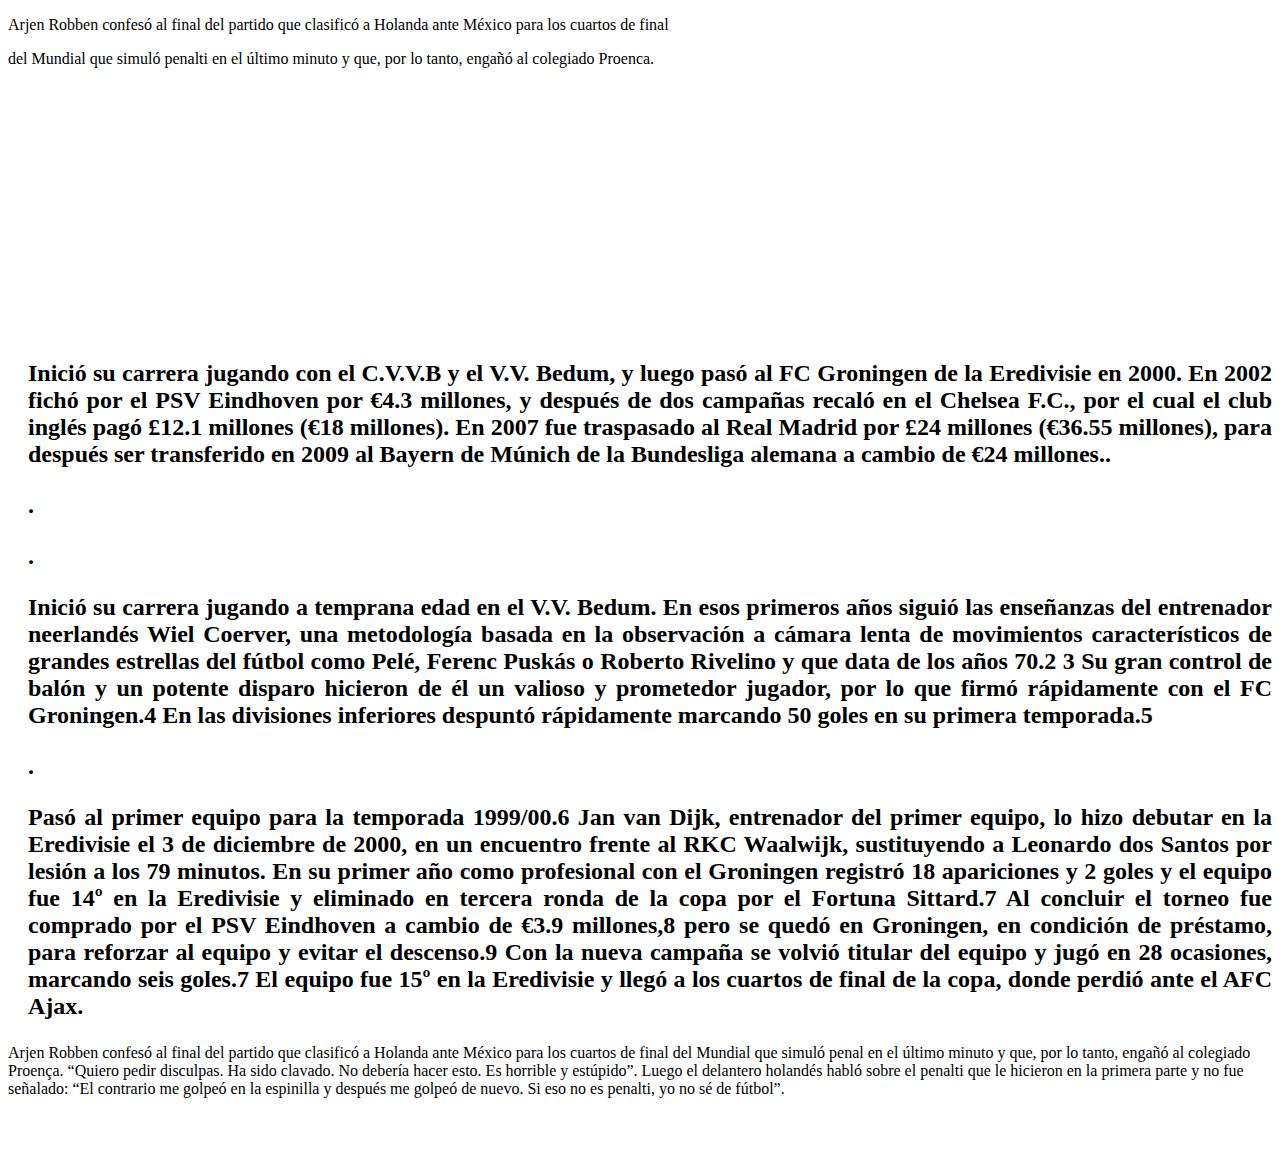
<file: mi pagina/html/roben.html>
<!DOCTYPE html>
<html>
	<head>
		<title>roben</title>
		<meta http-equiv="content-type" content="text/html;charset=UTF-8"/>
		<link rel="stylesheet" type="css/estilos/css" href="../css/estilos.css"/>
		<link href='http://fonts.googleapis.com/css?family=Lobster' rel='stylesheet' type='text/css'>
	</head>
	<body>
				<header id="cabecera">
					<a href="../index.html"><div class="logo"></div></a>		
					</div>
				</header>
				<div id="cuerpo">
					<nav id="slider">		
								<a href="../html/cr7.html"><div class="img-2">	</div></a>
								<a href="../html/messi.html"><div class="img-3">	</div></a>
								<a href="../html/falcao.html"><div class="img-4">	</div></a>
								<a href="../html/muriel.html"><div class="img-5">	</div></a>
								<a href="../html/jamez.html"><div class="img-6">	</div></a>
								<a href="../html/pogba.html"><div class="img-7">	</div></a>
								<a href="../html/rooney.html"><div class="img-8">	</div></a>
								<a href="../html/ibrahimovic.html"><div class="img-9">	</div></a>
								<a href="../html/reus.html"><div class="img-10"></div></a>
								<a href="../html/roben.html"><div class="img-11"></div></a>

					</nav>
						<section id="cuerpo-articulos">
							<article id="robe-articulo">
								<div class="roben-articulo-text"><p>Arjen Robben confesó al final del partido que clasificó a Holanda ante México para los cuartos de final </p>
								<p>del Mundial que simuló penalti en el último minuto y que, por lo tanto, engañó al colegiado Proenca.</p> 
								</div>
							</article>
							<article class="video2" ><iframe width="370" height="230" src="https://www.youtube.com/embed/TzmRM37XqD4" frameborder="0" allowfullscreen></iframe></iframe></article>
							<article class="content-float">
									<br/>
									<h2 class="ppostheader" style="margin-left:20px;"cr7<h2>
									<p align="justify">Inició su carrera jugando con el C.V.V.B y el V.V. Bedum, y 
									luego pasó al FC Groningen de la Eredivisie en 2000. En 2002 fichó por el PSV Eindhoven
									por €4.3 millones, y después de dos campañas recaló en el Chelsea F.C., por el cual el club inglés pagó £12.1 millones (€18 millones). En 2007 fue traspasado 
									al Real Madrid por £24 millones (€36.55 millones), para después ser transferido en 2009 al 
									Bayern de Múnich de la Bundesliga alemana a cambio de €24 millones..</p>
									<p>.</p>
									<p>.</p>
									<p align="justify">Inició su carrera jugando a temprana edad en el V.V. Bedum. En esos primeros años siguió las enseñanzas 
									del entrenador neerlandés Wiel Coerver, una metodología basada en la observación a cámara lenta de movimientos característicos 
									de grandes estrellas del fútbol como Pelé, Ferenc Puskás o Roberto Rivelino y que data de los años 70.2 3 Su gran control de balón y
									un potente disparo hicieron de él un valioso y prometedor jugador,
									por lo que firmó rápidamente con el FC Groningen.4 En las divisiones inferiores despuntó rápidamente marcando 50 goles en su primera
									temporada.5</p>
									<p>.</p>
									<p align="justify">Pasó al primer equipo para la temporada 1999/00.6 Jan van Dijk, entrenador del primer equipo, lo hizo debutar en la Eredivisie 
									el 3 de diciembre de 2000, en un encuentro frente al RKC Waalwijk, sustituyendo a Leonardo dos Santos por lesión a los 79 minutos. En su primer año 
									como profesional con el Groningen registró 18 apariciones y 2 goles y el equipo fue 14º en la Eredivisie y eliminado en tercera ronda de la copa por 
									el Fortuna Sittard.7 Al concluir el torneo fue comprado por el PSV Eindhoven a cambio de €3.9 millones,8 pero se quedó en Groningen, en condición de 
									préstamo, para reforzar al equipo y evitar el descenso.9 Con la nueva campaña se volvió titular del equipo y jugó en 28 ocasiones, marcando seis goles.7
									El equipo fue 15º en la Eredivisie y llegó a los cuartos de final de la copa, donde perdió ante el AFC Ajax.</p>
							</article>
							<article class="articulo2-imagen-31">Arjen Robben confesó al final del partido que clasificó a Holanda ante México para los cuartos de final del Mundial que simuló
							penal en el último minuto y que, por lo tanto, engañó al colegiado Proença. “Quiero pedir disculpas. Ha sido clavado. No debería hacer esto. Es horrible y estúpido”.

							Luego el delantero holandés habló sobre el penalti que le hicieron en la primera parte y no fue señalado: “El contrario me golpeó en la espinilla y después me golpeó 
							de nuevo. Si eso no es penalti, yo no sé de fútbol”.
							</article>
						</section>	 
							
					
				</div>
				<footer class="footer">
						<div class="footer-text">
							<p style="margin-top;color:white; font-size:12px;">
							copyright @ 2015 - todos los derechos reservados</a><br>
							obregon</p>
						</div>
				</footer>
	</body>
</html>
</file>
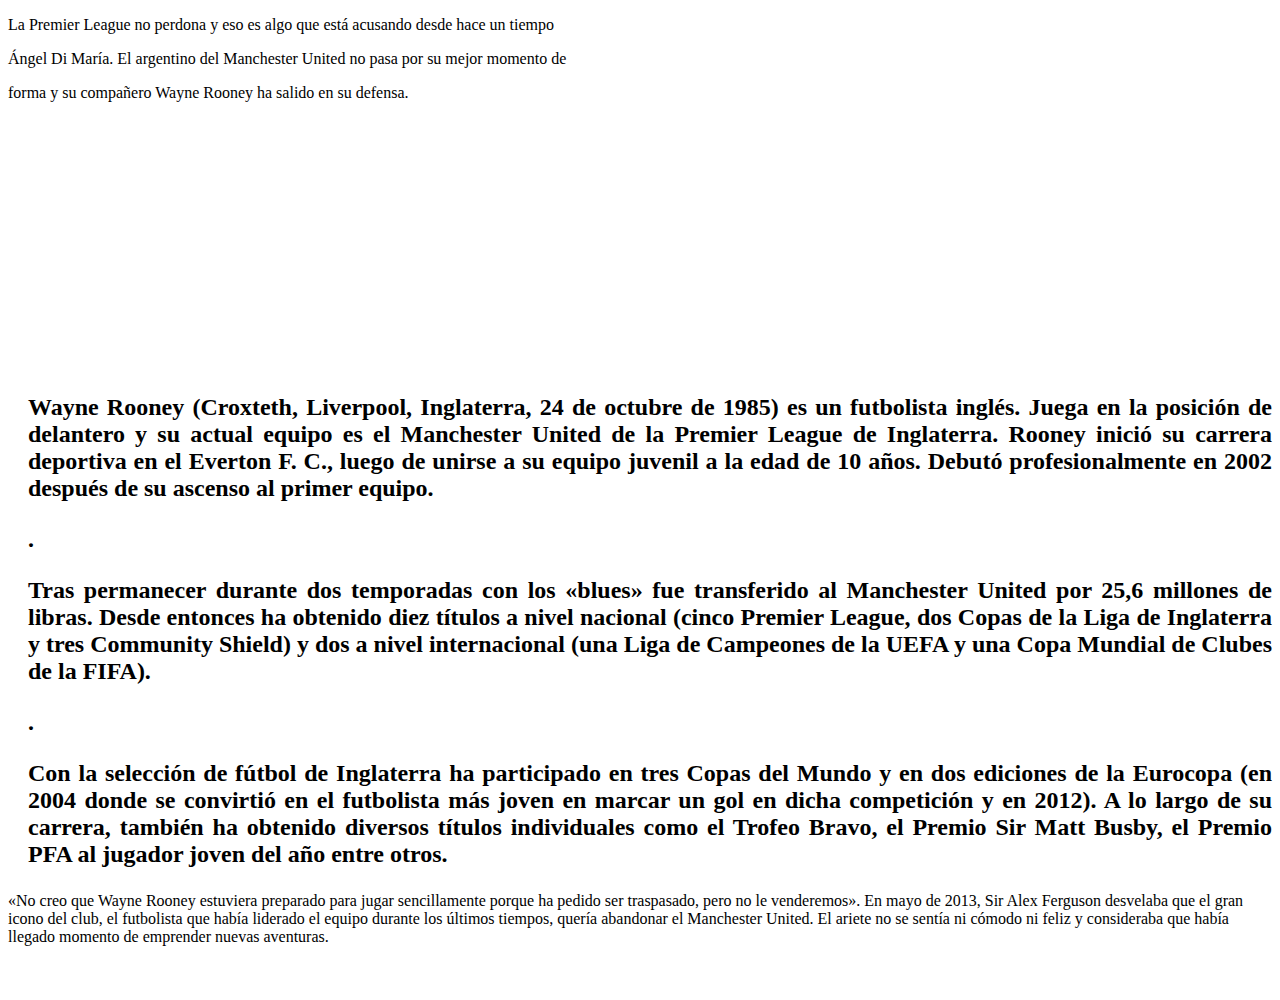
<file: mi pagina/html/rooney.html>
<!DOCTYPE html>
<html>
	<head>
		<title>rooney</title>
		<meta http-equiv="content-type" content="text/html;charset=UTF-8"/>
		<link rel="stylesheet" type="css/estilos/css" href="../css/estilos.css"/>
		<link href='http://fonts.googleapis.com/css?family=Lobster' rel='stylesheet' type='text/css'>
	</head>
	<body>
				<header id="cabecera">
					<a href="../index.html"><div class="logo"></div></a>			
					</div>
				</header>
				<div id="cuerpo">
					<nav id="slider">		
								<a href="../html/cr7.html"><div class="img-2">	</div></a>
								<a href="../html/messi.html"><div class="img-3">	</div></a>
								<a href="../html/falcao.html"><div class="img-4">	</div></a>
								<a href="../html/muriel.html"><div class="img-5">	</div></a>
								<a href="../html/jamez.html"><div class="img-6">	</div></a>
								<a href="../html/pogba.html"><div class="img-7">	</div></a>
								<a href="../html/rooney.html"><div class="img-8">	</div></a>
								<a href="../html/ibrahimovic.html"><div class="img-9">	</div></a>
								<a href="../html/reus.html"><div class="img-10"></div></a>
								<a href="../html/roben.html"><div class="img-11"></div></a>

					</nav>
						<section id="cuerpo-articulos">
							<article id="rooney-articulo">
								<div class="rooney-articulo-text"><p>La Premier League no perdona y eso es algo que está acusando desde hace un tiempo </p>
								<p>Ángel Di María. El argentino del Manchester United no pasa por su mejor momento de </p> 
								<p>forma y su compañero Wayne Rooney ha salido en su defensa.</P></div>
							</article>
							<article class="video2" ><iframe width="370" height="230" src="https://www.youtube.com/embed/1SZSaI9-yL0" frameborder="0" allowfullscreen></iframe></article>
							<article class="content-float">
									<br/>
									<h2 class="ppostheader" style="margin-left:20px;"cr7<h2>
									<p align="justify">Wayne Rooney (Croxteth, Liverpool, Inglaterra, 24 de octubre de 1985) 
									es un futbolista inglés. Juega en la posición de delantero y su actual equipo es el Manchester United de la Premier League de Inglaterra. Rooney inició su carrera 
									deportiva en el Everton F. C., luego de unirse a su equipo juvenil a la edad de 10 años. 
									Debutó profesionalmente en 2002 después de su ascenso al primer equipo.</p>
									<p>.</p>
									<p align="justify">Tras permanecer durante dos temporadas con los «blues» fue transferido al Manchester United por
									25,6 millones de libras. Desde entonces ha obtenido diez títulos a nivel nacional (cinco Premier League,
									dos Copas de la Liga de Inglaterra y tres Community Shield) y dos a nivel internacional (una Liga de Campeones 
									de la UEFA y una Copa Mundial de Clubes de la FIFA).</p>
									<p>.</p>
									<p align="justify">Con la selección de fútbol de Inglaterra ha participado en tres Copas del Mundo y en dos 
									ediciones de la Eurocopa (en 2004 donde se convirtió en el futbolista más joven en marcar un gol en dicha competición y en 2012). A lo largo de su carrera, 
									también ha obtenido diversos títulos individuales como el Trofeo Bravo, el Premio Sir Matt Busby,
									el Premio PFA al jugador joven del año entre otros.</p>
							</article>
							<article class="articulo2-imagen-28">«No creo que Wayne Rooney estuviera preparado para jugar 
							sencillamente porque ha pedido ser traspasado, pero no le venderemos». En mayo de 2013, Sir Alex 
							Ferguson desvelaba que el gran icono del club, el futbolista que había liderado el equipo durante los últimos tiempos,
							quería abandonar el Manchester United. El ariete no se sentía ni cómodo ni feliz y consideraba que había llegado momento
							de emprender nuevas aventuras.
							</article>
						</section>	 
							
					
				</div>
				<footer class="footer">
						<div class="footer-text">
							<p style="margin-top;color:white; font-size:12px;">
							copyright @ 2015 - todos los derechos reservados</a><br>
							obregon</p>
						</div>
				</footer>
	</body>
</html>
</file>
<file: mi pagina/css/estilos.css>
body

	{
	background-color:white;
	}
/*///////////////////////////////////////////////////////header////////////////////////////////////////////*/
#cuerpo
	{
	position:relative;
	background-color:#D8D8D8;
	top:40px;
	height:640px;
	width:1265px;
	left:0px;
	}

.logo
	{
	position:relative;
	background-image:url(../img/logo.png);
	background-size:120px;
	background-repeat:no-repeat;
	float:left;
	top:-10px;
	left:40px;
	height:50px;
	width:145px;
	}

/*///////////////////////////////////////////////////////nav////////////////////////////////////////////*/
#slider {
	 position:relative;

	 float:left;
	 height:230px;
	width:100%;
	 left:0;
	 
}
#slider img {
	 position:relative;
	 float:left;
	 height:50px;
	width:120px;
}



.img-2
	{
	position:absolute;
	background-image:url(../img/cr7.jpg);
	background-size:94px;
	background-repeat:no-repeat;
	float:left;
	top:-40px;
	left:-80px;
	height:50px;
	width:94px;
	-webkit-transition:all 0.5s ease-in-out;
	border-radius:0px 4px 4px 0px;
	box-shadow:0px 0px 40px #2E2E2E;
	z-index: +1;
	
	}
	.img-2:hover  {
	 left:0px;
}
.img-3
	{
	position:absolute;
	background-image:url(../img/m10.jpg);
	background-size:94px;
	background-repeat:no-repeat;
	float:left;
	top:20px;
	left:-80px;
	height:50px;
	width:94px;
	-webkit-transition:all 0.5s ease-in-out;
	border-radius:0px 4px 4px 0px;
	box-shadow:0px 0px 40px #2E2E2E;
	z-index: +1;
	}
	.img-3:hover  {
	 left:0px;
}
.img-4
	{
	position:absolute;
	background-image:url(../img/falcao.jpg);
	background-size:94px;
	background-repeat:no-repeat;
	float:left;
	top:80px;
	left:-80px;
	height:50px;
	width:94px;
	-webkit-transition:all 0.5s ease-in-out;
	border-radius:0px 4px 4px 0px;
	box-shadow:0px 0px 40px #2E2E2E;
	z-index: +1;
	}
	.img-4:hover  {
	 left:0px;
}
.img-5
	{
	position:absolute;
	background-image:url(../img/muriel.jpg);
	background-size:94px;
	background-repeat:no-repeat;
	float:left;
	top:140px;
	left:-80px;
	height:50px;
	width:94px;
	-webkit-transition:all 0.5s ease-in-out;
	border-radius:0px 4px 4px 0px;
	box-shadow:0px 0px 40px #2E2E2E;
	z-index: +1;
	}
	.img-5:hover  {
	 left:0px;
}
.img-6
	{
	position:absolute;
	background-image:url(../img/j10.jpg);
	background-size:94px;
	background-repeat:no-repeat;
	float:left;
	top:200px;
	left:-80px;
	height:50px;
	width:94px;
	-webkit-transition:all 0.5s ease-in-out;
	border-radius:0px 4px 4px 0px;
	box-shadow:0px 0px 40px #2E2E2E;
	z-index: +1;
	}
	.img-6:hover  {
	 left:0px;
}
.img-7
	{
	position:absolute;
	background-image:url(../img/pog.jpg);
	background-size:94px;
	background-repeat:no-repeat;
	float:left;
	top:260px;
	left:-80px;
	height:50px;
	width:94px;
	-webkit-transition:all 0.5s ease-in-out;
	border-radius:0px 4px 4px 0px;
	box-shadow:0px 0px 40px #2E2E2E;
	z-index: +1;
	}
	.img-7:hover  {
	 left:0px;
}
.img-8
	{
	position:absolute;
	background-image:url(../img/ro10.jpg);
	background-size:94px;
	background-repeat:no-repeat;
	float:left;
	top:320px;
	left:-80px;
	height:50px;
	width:94px;
	-webkit-transition:all 0.5s ease-in-out;
	border-radius:0px 4px 4px 0px;
	box-shadow:0px 0px 40px #2E2E2E;
	z-index: +1;
	}
	.img-8:hover  {
	 left:0px;
}
.img-9
	{
	position:absolute;
	background-image:url(../img/z10.jpg);
	background-size:94px;
	background-repeat:no-repeat;
	float:left;
	top:380px;
	left:-80px;
	height:50px;
	width:94px;
	-webkit-transition:all 0.5s ease-in-out;
	border-radius:0px 4px 4px 0px;
	box-shadow:0px 0px 40px #2E2E2E;
	z-index: +1;
	}
	.img-9:hover  {
	 left:0px;
}
.img-10
	{
	position:absolute;
	background-image:url(../img/lew.png);
	background-size:94px;
	background-repeat:no-repeat;
	float:left;
	top:440px;
	left:-80px;
	height:50px;
	width:94px;
	-webkit-transition:all 0.5s ease-in-out;
	border-radius:0px 4px 4px 0px;
	box-shadow:0px 0px 40px #2E2E2E;
	z-index: +1;
	}
	.img-10:hover  {
	 left:0px;
}
.img-11
	{
	position:absolute;
	background-image:url(../img/roben.jpg);
	background-size:94px;
	background-repeat:no-repeat;
	float:left;
	top:500px;
	left:-80px;
	height:50px;
	width:94px;
	-webkit-transition:all 0.5s ease-in-out;
	border-radius:0px 4px 4px 0px;
	box-shadow:0px 0px 40px #2E2E2E;
	z-index: +1;
	}
	.img-11:hover  {
	 left:0px;
}

/**/
/*/////////////////////////////////////////////////////////section////////////////////////////////////////////////////////////////*/
#cuerpo-articulos
	{
	position:absolute;
	background-color:#D8D8D8;
	height:610px;
	width:1000px;
	
	}
/*/////////////////////////////////////////////////////////////////farandula principal////////////////////////////////////////////////*/
#farandula4
	{
	position:absolute;
	background-color:white;
	background-size:40px;
	background-repeat:no-repeat;
	float:left;
	top:25px;
	left:35px;
	height:495px;
	width:580px;
	border-radius: 10px 10px 10px 10px;
	}
#farandula4:hover
	{
	color:white;
	-moz-box-shadow:opx 0px 0px white;
	-webkit-box-shadow:opx 0px 0px white;
	box-shadow:0px 0px 20px white;
	}
.img-1
	{
	position:absolute;
	background-image:url(../img/cr7..jpg);
	height:398px;
	width:570px;
	background-size:600px;
	background-repeat:no-repeat;
	border-radius:5px 5px 5px 5px;
	top:5px;
	left:6px;
	border-radius:10px 10px 0px 0px;
	
	}
.img-text
	{
	position:relative;
	background-color:black;
	opacity:0.8;
	text-align:center;
	text-decoration:none;
	color:white;
	font-size:13px;
	font-family:boulder;
	top:330px;
	left:0px;
	height:30px;
	width:570px;

	}
#farandula4:hover .img-text
	{
	text-decoration:none;
	color:white;
	opacity:0.9;
	-moz-box-shadow:opx 0px 0px white;
	-webkit-box-shadow:opx 0px 0px white;
	box-shadow:0px 0px 20px white;
	}
.article-img1
	{
	position:relative;
	background-image:url(../img/rm.png);
	background-size:60px;
	background-repeat:no-repeat;
	float:left;
	top:-30px;
	left:0px;
	height:60px;
	width:70px;
	padding:100;
	}
.article-img2
	{
	position:relative;
	background-image:url(../img/sc.png);
	background-size:60px;
	background-repeat:no-repeat;
	float:left;
	top:-30px;
	left:20px;
	height:60px;
	width:70px;
	}
.article-img3
	{
	position:relative;
	background-image:url(../img/vs.png);
	background-size:40px;
	background-repeat:no-repeat;
	float:left;
	top:0px;
	left:-85px;
	height:30px;
	width:40px;
	}
.faran-pie-txt
	{
	position:relative;
	text-align:center;
	text-decoration:none;
	background-color:green;
	color:white;
	font-size:13px;
	font-family:arial;
	top:410px;
	left:6px;
	height:80px;
	width:570px;
	border-radius: 0px 0px 10px 10px;

	}
#farandula4:hover .faran-pie-txt
	{
	opacity:1;
	color:white;
	-moz-box-shadow:opx 0px 0px white;
	-webkit-box-shadow:opx 0px 0px white;
	box-shadow:0px 0px 50px white;
	}

/**/
/*/////////////////////////////////////////////////////////////farandula de la  parte baja izquierda///////////////////////////////////////*/
#farandula-text5
	{
	font-family:Britannic Bold;
	color:#424242;
	position:absolute;
	background-color:white;
	background-size:40px;
	background-repeat:no-repeat;
	text-align:center;
	top:573px;
	left:37px;
	height:50px;
	width:585px;
	padding:0;
	font-size:10px;
	}
.farandula-text5-img
	{
	position:relative;
	background-image:url(../img/gu.jpg);
	background-size:70px;
	background-position:center;
	background-repeat:no-repeat;
	float:left;
	top:-33px;
	left:0px;
	height:48px;
	width:60px;
	}

/**/
/*///////////////////////////////////////////farandula de la  parte SUPERIOR derecha///////////////////////////////////////////////////////*/
*
	{
	padding:0px;
	margin:0px;

	}
ul,ol
	{
	list-style:none;
	}
.farandula-partidos
	{
	position:absolute;
	text-decoration:none;
	background-color:white;
	color:black;
	font-family:arial;
	font-size:9.85px;
	top:75px;
	left:645px;
	height:220px;
	width:560px;
	border-radius: 10px 10px 10px 10px;
	} 
.farandula-partidos li
	{
	color:black;
	padding:5px;
	text-align:left;
	text-decoration:none;
	list-style:none;

	}	

.farandula-partidos:hover
	{
	color:white;
	-moz-box-shadow:opx 0px 0px white;
	-webkit-box-shadow:opx 0px 0px white;
	box-shadow:0px 0px 20px white;
	}

/**/
/*/////////////////////////////////////////////////////////////////////farandula de la  parte baja derecha///////////////////////////////////////////////////*/

#informe
	{
	position:absolute;
	position: absolute;
	height:295px;
	width:540px;
	top:350px;
	left:650px;
	background-size:500px;
	background-repeat:no-repeat;
	position:absolute;
	font-family:arial;
	text-decoration:none;
	font-size:12.9px;
	color:black;
	}
#farandula1

	{
	font-size:13px;
	position:absolute;
	background-color:#F2F2F2;
	position: absolute;
	height:280px;
	width:150px;
	top:2px;
	left:10px;
	border-radius:5px 5px 5px 5px;
	box-shadow:0px 0px 40px #2E2E2E;
	}

	#farandula1:hover
	{
	position:absolute;
	background-color:white;
	position: absolute;
	height:290px;
	width:170px;
	top:0px;
	left:2px;
	border-radius:5px 5px 5px 5px;
	box-shadow:0px 0px 40px #2E2E2E;
	-webkit-transition:all 0.5s ease-in-out;
	
	}
.img-in1
	{
	position:relative;
	background-image:url(../img/aguero.jpg);
	background-size:90px;
	background-repeat:no-repeat;
	float:left;
	top:10px;
	left:30px;
	height:110px;
	width:90px;
	-webkit-transition:all 0.5s ease-in-out;
	border-radius:0px 4px 4px 0px;
	box-shadow:0px 0px 40px #2E2E2E;
	font 
	}
#farandula1:hover .img-in1
	{
	position:relative;
	background-image:url(../img/aguero.jpg);
	background-size:100px;
	background-position:center;
	background-repeat:no-repeat;
	float:left;
	top:15px;
	left:35px;
	height:130px;
	width:100px;
	-webkit-transition:all 0.5s ease-in-out;
	border-radius:0px 4px 4px 0px;
	box-shadow:0px 0px 40px #2E2E2E; 
	}

.in1
	{
	position:relative;
	background-color:green;
	background-size:70px;
	background-repeat:no-repeat;
	font-family:arial;
	color:white;
	float:left;
	top:18px;
	left:2px;
	opacity:0.8;
	text-decoration:none;
	text-align:center;
	height:150px;
	width:146px;
	border-radius:0px 0px 5px 5px;
	
	}


#farandula1:hover .in1
	{
	position:relative;
	background-color:green;
	background-size:70px;
	background-repeat:no-repeat;
	font-family:arial;
	color:white;
	float:left;
	top:25px;
	left:2px;
	opacity:2;
	text-align:center;
	height:130px;
	width:165px;
	border-radius:0px 0px 5px 5px;
	-webkit-transition:all 0.5s ease-in-out;
	
	}

#farandula2

	{
	font-size:13px;
	position:absolute;
	background-color:white;
	position: absolute;
	height:280px;
	width:150px;
	top:2px;
	left:200px;
	border-radius:5px 5px 5px 5px;
	box-shadow:0px 0px 40px #2E2E2E;
	}
#farandula2:hover
	{
	position:absolute;
	background-color:white;
	position: absolute;
	height:290px;
	width:170px;
	top:0px;
	left:190px;
	border-radius:5px 5px 5px 5px;
	box-shadow:0px 0px 40px #2E2E2E;
	-webkit-transition:all 0.5s ease-in-out;
	
	}
.img-in2
	{
	position:relative;
	background-image:url(../img/suarez.jpg);
	background-size:200px;
	background-position:center;
	background-repeat:no-repeat;
	float:left;
	top:10px;
	left:30px;
	height:110px;
	opacity:0.8;
	width:90px;
	-webkit-transition:all 0.5s ease-in-out;
	border-radius:0px 4px 4px 0px;
	box-shadow:0px 0px 40px #2E2E2E;
	font 
	}
#farandula2:hover .img-in2
	{
	position:relative;
	background-image:url(../img/suarez.jpg);
	background-size:233px;
	background-position:center;
	background-repeat:no-repeat;
	float:left;
	top:10px;
	left:10px;
	height:130px;
	width:150px;
	-webkit-transition:all 0.5s ease-in-out;
	border-radius:0px 4px 4px 0px;
	box-shadow:0px 0px 40px #2E2E2E;
	font 
	}
.in2
	{
	position:relative;
	background-color:position:relative;
	background-color:green;
	background-size:70px;
	background-repeat:no-repeat;
	font-family:arial;
	color:white;
	float:left;
	top:18px;
	left:2px;
	text-align:center;
	height:150px;
	width:146px;
	border-radius:0px 0px 5px 5px;
	opacity:0.8;
	}


#farandula2:hover .in2
	{
	position:relative;
	background-color:position:relative;
	background-color:green;
	background-size:70px;
	background-repeat:no-repeat;
	font-family:arial;
	color:white;
	float:left;
	top:20px;
	left:2px;
	opacity:2;
	text-align:center;
	opacity:2;
	height:134px;
	width:165px;
	border-radius:0px 0px 5px 5px;
	-webkit-transition:all 0.5s ease-in-out;
	
	}
#farandula3

	{

	position:absolute;
	background-color:white;
	position: absolute;
	height:280px;
	width:150px;
	top:2px;
	left:380px;
	border-radius:5px 5px 5px 5px;
	box-shadow:0px 0px 40px #2E2E2E;
	}
#farandula3:hover
	{
	position:absolute;
	background-color:white;
	position: absolute;
	
	height:290px;
	width:170px;
	top:0px;
	left:370px;
	border-radius:5px 5px 5px 5px;
	box-shadow:0px 0px 40px #2E2E2E;
	-webkit-transition:all 0.5s ease-in-out;
	
	}
.img-in3
	{
	position:relative;
	background-image:url(../img/messi.jpg);
	background-position:center;
	background-size:120px;
	background-repeat:no-repeat;
	float:left;
	top:10px;
	left:30px;
	height:110px;
	width:90px;
	-webkit-transition:all 0.5s ease-in-out;
	border-radius:0px 4px 4px 0px;
	box-shadow:0px 0px 40px #2E2E2E;
	font 
	}
#farandula3:hover .img-in3
	{
	position:relative;
	background-image:url(../img/messi.jpg);
	background-size:120px;
	background-position:center;
	background-repeat:no-repeat;
	float:left;
	top:15px;
	left:20px;
	height:130px;
	width:130px;
	-webkit-transition:all 0.5s ease-in-out;
	border-radius:0px 4px 4px 0px;
	box-shadow:0px 0px 40px #2E2E2E;
	font 
	}
.in3
	{
	position:relative;
	background-color:green;
	background-size:70px;
	background-repeat:no-repeat;
	font-family:arial;
	color:white;
	float:left;
	top:18px;
	left:2px;
	text-align:center;
	height:150px;
	width:146px;
	border-radius:0px 0px 5px 5px;
	opacity:0.8;
	
	}


#farandula3:hover .in3
	{
	position:relative;
	background-color:green;
	background-size:70px;
	background-repeat:no-repeat;
	font-family:arial;
	color:white;
	float:left;
	top:20px;
	left:2px;
	text-align:center;
	height:134px;
	width:165px;
	border-radius:0px 0px 5px 5px;
	-webkit-transition:all 0.5s ease-in-out;
	opacity:2;
	
	}
/**/
/*//////////////////////////////////////////////////////////////////////////FOOTER///////////////////////////////////////////////////*/
.footer-text
	{
	float:center;
	text-align:center;
	font-size:10pt;
	margin-top:-15px;
	color:gray;
	}
.footer-text-text a: link,.footer-text a:visited, .footer-text a:hover
	{
	float:center;
	text-align:center;
	font-size:7pt;
	margin-top:-4px;
	color:#a0a0a0
	}
.footer
	{

	position:relative;
	background-color:black;
	height:40px;
	width:1265px;
	top:20px;
	
	
	}
/**/
/*//////////////////////////////////////////////////////////////////////////////////////////////////////////////////////////////////////////////////////////////////////*/
/*////////////////////////////////////////////////////////////////////////cr7///////////////////////////////////////////////////////////////////////////////////////////*/
#cr7-articulo
	{
	position:relative;
	background-image:url(../img/cr72.jpg);
	background-size:800px;
	background-position:center;
	background-repeat:no-repeat;
	float:left;
	top:30px;
	left:45px;
	height:400px;
	width:800px;
	border-radius:10px 10px 10px 10px;
	box-shadow:0px 0px 40px #2E2E2E;
	}
#cr7-articulo:hover 
	{
	color:black;
	text-decoration:none;
	-moz-box-shadow:opx 0px 0px white;
	-webkit-box-shadow:opx 0px 0px white;
	box-shadow:0px 0px 50px white;
	
	}
.cr7-articulo-text
	{
	text-align:center;
	position:relative;
	background-color:black;
	color:white;
	float:left;
	top:320px;
	left:0px;
	height:80px ;
	width:800px;
	border-radius:0px 0px 10px 10px;
	box-shadow:0px 0px 40px #2E2E2E;
	opacity:0.7;
	
	}

.video2
	{
	position:absolute;
	left:870px;
	top:30px;
	}
.content-float
	{
	position:absolute;
	top:300px;
	font-family:arial;
	font-size:9px;
	left:850px;
	text-align:left;
	font-weight:bold;
	margin-top:20px;
	margin-left:24px;
	width:368px;
	height:260px;
	background-image:url(../img/fut.jpg);
	background-repeat:no-repeat; 	
	background-size:440px;
	color:white;
	overflow:auto;
	box-shadow:0px 0px 0px white;
	}
	
.content.float:hover
	{
	text-decoration:none;
	-moz-box-shadow:opx 0px 0px white;
	-webkit-box-shadow:opx 0px 0px white;
	box-shadow:0px 0px 50px white;
	
	}
.articulo2-imagen-22
	{
	text-align:center;
	position:relative;
	background-image:url(../img/real.png);
	color:white;
	font-family:arial;
	font-size:12px;
	float:left;
	top:80px;
	left:50px;
	height:80px ;
	width:800px;
	box-shadow:0px 0px 40px #2E2E2E;
	}

/*////////////////////////////////////////////////////////////////////////messi///////////////////////////////////////////////////////////////////////////////////////////*/

#messi-articulo
	{
	position:relative;
	background-image:url(../img/messi.png);
	background-size:800px;
	background-position:center;
	background-repeat:no-repeat;
	float:left;
	top:30px;
	left:45px;
	height:400px; 	
	width:800px;
	border-radius:10px 10px 10px 10px;
	box-shadow:0px 0px 40px #2E2E2E;
	}
#messi-articulo:hover 
	{
	color:black;
	text-decoration:none;
	-moz-box-shadow:opx 0px 0px white;
	-webkit-box-shadow:opx 0px 0px white;
	box-shadow:0px 0px 50px white;
	
	}
.messi-articulo-text
	{
	text-align:center;
	position:relative;
	background-color:black;
	color:white;
	float:left;
	top:320px;
	left:0px;
	height:80px ;
	width:800px;
	border-radius:0px 0px 10px 10px;
	box-shadow:0px 0px 40px #2E2E2E;
	opacity:0.7;
	
	}

.articulo2-imagen-23
	{
	text-align:center;
	position:relative;
	background-image:url(../img/fc.jpg);
	color:white;
	font-family:arial;
	font-size:12px;
	float:left;
	top:80px;
	left:50px;
	height:80px ;
	width:800px;
	box-shadow:0px 0px 40px #2E2E2E;
	}
/*////////////////////////////////////////////////////////////////////////falcao///////////////////////////////////////////////////////////////////////////////////////////*/

#falacao-articulo
	{
	position:relative;
	background-image:url(../img/falcao.png);
	background-size:800px;
	background-position:center;
	background-repeat:no-repeat;
	float:left;
	top:30px;
	left:45px;
	height:400px; 	
	width:800px;
	border-radius:10px 10px 10px 10px;
	box-shadow:0px 0px 40px #2E2E2E;
	}
#falcao-articulo:hover 
	{
	color:black;
	text-decoration:none;
	-moz-box-shadow:opx 0px 0px white;
	-webkit-box-shadow:opx 0px 0px white;
	box-shadow:0px 0px 50px white;
	
	}
.falcao-articulo-text
	{
	text-align:center;
	position:relative;
	background-color:black;
	color:white;
	float:left;
	top:320px;
	left:0px;
	height:80px ;
	width:800px;
	border-radius:0px 0px 10px 10px;
	box-shadow:0px 0px 40px #2E2E2E;
	opacity:0.7;
	
	}

.articulo2-imagen-24
	{
	text-align:center;
	position:relative;
	background-image:url(../img/man.jpg);
	color:white;
	font-family:arial;
	font-size:12px;
	float:left;
	top:80px;
	left:50px;
	height:80px ;
	width:800px;
	box-shadow:0px 0px 40px #2E2E2E;
	}
/*////////////////////////////////////////////////////////////////////////muriel///////////////////////////////////////////////////////////////////////////////////////////*/

#muriel-articulo
	{
	position:relative;
	background-image:url(../img/muriel2.jpg);
	background-size:800px;
	background-position:center;
	background-repeat:no-repeat;
	float:left;
	top:30px;
	left:45px;
	height:400px; 	
	width:800px;
	border-radius:10px 10px 10px 10px;
	box-shadow:0px 0px 40px #2E2E2E;
	}
#muriel-articulo:hover 
	{
	color:black;
	text-decoration:none;
	-moz-box-shadow:opx 0px 0px white;
	-webkit-box-shadow:opx 0px 0px white;
	box-shadow:0px 0px 50px white;
	
	}
.muriel-articulo-text
	{
	text-align:center;
	position:relative;
	background-color:black;
	color:white;
	float:left;
	top:320px;
	left:0px;
	height:80px ;
	width:800px;
	border-radius:0px 0px 10px 10px;
	box-shadow:0px 0px 40px #2E2E2E;
	opacity:0.7;
	
	}

.articulo2-imagen-25
	{
	text-align:center;
	position:relative;
	background-image:url(../img/colombia.jpg);
	background-position:center;
	color:white;
	font-family:arial;
	font-size:12px;
	float:left;
	top:80px;
	left:50px;
	height:80px ;
	width:800px;
	box-shadow:0px 0px 40px #2E2E2E;
	}
/*////////////////////////////////////////////////////////////////////////falcao///////////////////////////////////////////////////////////////////////////////////////////*/

#jamez-articulo
	{
	position:relative;
	background-image:url(../img/jamez1.png);
	background-size:800px;
	background-position:center;
	background-repeat:no-repeat;
	float:left;
	top:30px;
	left:45px;
	height:400px; 	
	width:800px;
	border-radius:10px 10px 10px 10px;
	box-shadow:0px 0px 40px #2E2E2E;
	}
#jamez-articulo:hover 
	{
	color:black;
	text-decoration:none;
	-moz-box-shadow:opx 0px 0px white;
	-webkit-box-shadow:opx 0px 0px white;
	box-shadow:0px 0px 50px white;
	
	}
.jamez-articulo-text
	{
	text-align:center;
	position:relative;
	background-color:black;
	color:white;
	float:left;
	top:320px;
	left:0px;
	height:80px ;
	width:800px;
	border-radius:0px 0px 10px 10px;
	box-shadow:0px 0px 40px #2E2E2E;
	opacity:0.7;
	
	}

.articulo2-imagen-26
	{
	text-align:center;
	position:relative;
	background-image:url(../img/jamez2.jpg);
	color:white;
	font-family:arial;
	font-size:12px;
	float:left;
	top:80px;
	left:50px;
	height:80px ;
	width:800px;
	box-shadow:0px 0px 40px #2E2E2E;
	}

/*////////////////////////////////////////////////////////////////////////pogba//////////////////////////////////////////////////////////////////////////////////////////*/

#pogba-articulo
	{
	position:relative;
	background-image:url(../img/pogba1.jpg);
	background-size:800px;
	background-position:center;
	background-repeat:no-repeat;
	float:left;
	top:30px;
	left:45px;
	height:400px; 	
	width:800px;
	border-radius:10px 10px 10px 10px;
	box-shadow:0px 0px 40px #2E2E2E;
	}
#pogba-articulo:hover 
	{
	color:black;
	text-decoration:none;
	-moz-box-shadow:opx 0px 0px white;
	-webkit-box-shadow:opx 0px 0px white;
	box-shadow:0px 0px 50px white;
	
	}
.pogba-articulo-text
	{
	text-align:center;
	position:relative;
	background-color:black;
	color:white;
	float:left;
	top:320px;
	left:0px;
	height:80px ;
	width:800px;
	border-radius:0px 0px 10px 10px;
	box-shadow:0px 0px 40px #2E2E2E;
	opacity:0.7;
	
	}

.articulo2-imagen-27
	{
	text-align:center;
	position:relative;
	background-image:url(../img/pogba.jpg);
	color:white;
	font-family:arial;
	font-size:12px;
	float:left;
	top:80px;
	left:50px;
	height:80px ;
	width:800px;
	box-shadow:0px 0px 40px #2E2E2E;
	}

/*////////////////////////////////////////////////////////////////////////rooney//////////////////////////////////////////////////////////////////////////////////////////*/

#rooney-articulo
	{
	position:relative;
	background-image:url(../img/rooney1.jpg);
	background-size:800px;
	background-position:center;
	background-repeat:no-repeat;
	float:left;
	top:30px;
	left:45px;
	height:400px; 	
	width:800px;
	border-radius:10px 10px 10px 10px;
	box-shadow:0px 0px 40px #2E2E2E;
	}
#rooney-articulo:hover 
	{
	color:black;
	text-decoration:none;
	-moz-box-shadow:opx 0px 0px white;
	-webkit-box-shadow:opx 0px 0px white;
	box-shadow:0px 0px 50px white;
	
	}
.rooney-articulo-text
	{
	text-align:center;
	position:relative;
	background-color:black;
	color:white;
	float:left;
	top:320px;
	left:0px;
	height:80px ;
	width:800px;
	border-radius:0px 0px 10px 10px;
	box-shadow:0px 0px 40px #2E2E2E;
	opacity:0.7;
	
	}

.articulo2-imagen-28
	{
	text-align:center;
	position:relative;
	background-image:url(../img/rooney.1.jpg);
	color:white;
	font-family:arial;
	font-size:12px;
	float:left;
	top:80px;
	left:50px;
	height:80px ;
	width:800px;
	box-shadow:0px 0px 40px #2E2E2E;
	}

/*////////////////////////////////////////////////////////////////////////ibrahimovic//////////////////////////////////////////////////////////////////////////////////////////*/

#ibrahimovic-articulo
	{
	position:relative;
	background-image:url(../img/hibra.jpg);
	background-size:800px;
	background-position:center;
	background-repeat:no-repeat;
	float:left;
	top:30px;
	left:45px;
	height:400px; 	
	width:800px;
	border-radius:10px 10px 10px 10px;
	box-shadow:0px 0px 40px #2E2E2E;
	}
#ibrahimovic-articulo:hover 
	{
	color:black;
	text-decoration:none;
	-moz-box-shadow:opx 0px 0px white;
	-webkit-box-shadow:opx 0px 0px white;
	box-shadow:0px 0px 50px white;
	
	}
.ibrahimovic-articulo-text
	{
	text-align:center;
	position:relative;
	background-color:black;
	color:white;
	float:left;
	top:320px;
	left:0px;
	height:80px ;
	width:800px;
	border-radius:0px 0px 10px 10px;
	box-shadow:0px 0px 40px #2E2E2E;
	opacity:0.7;
	
	}

.articulo2-imagen-29
	{
	text-align:center;
	position:relative;
	background-image:url(../img/zlatan.1.jpg);
	background-position:center;
	color:white;
	font-family:arial;
	font-size:12px;
	float:left;
	top:80px;
	left:50px;
	height:80px ;
	width:800px;
	box-shadow:0px 0px 40px #2E2E2E;
	}

/*////////////////////////////////////////////////////////////////////////reus//////////////////////////////////////////////////////////////////////////////////////////*/

#reus-articulo
	{
	position:relative;
	background-image:url(../img/reus1.png);
	background-size:800px;
	background-position:center;
	background-repeat:no-repeat;
	float:left;
	top:30px;
	left:45px;
	height:400px; 	
	width:800px;
	border-radius:10px 10px 10px 10px;
	box-shadow:0px 0px 40px #2E2E2E;
	}
#reus-articulo:hover 
	{
	color:black;
	text-decoration:none;
	-moz-box-shadow:opx 0px 0px white;
	-webkit-box-shadow:opx 0px 0px white;
	box-shadow:0px 0px 50px white;
	
	}
.reus-articulo-text
	{
	text-align:center;
	position:relative;
	background-color:black;
	color:white;
	float:left;
	top:320px;
	left:0px;
	height:80px ;
	width:800px;
	border-radius:0px 0px 10px 10px;
	box-shadow:0px 0px 40px #2E2E2E;
	opacity:0.7;
	
	}

.articulo2-imagen-30
	{
	text-align:center;
	position:relative;
	background-image:url(../img/reus1.jpg);
	background-position:center;
	color:white;
	font-family:arial;
	font-size:12px;
	float:left;
	top:80px;
	left:50px;
	height:80px ;
	width:800px;
	box-shadow:0px 0px 40px #2E2E2E;
	}
/*////////////////////////////////////////////////////////////////////////rooney//////////////////////////////////////////////////////////////////////////////////////////*/

#robe-articulo
	{
	position:relative;
	background-image:url(../img/roben1.png);
	background-size:800px;
	background-position:center;
	background-repeat:no-repeat;
	float:left;
	top:30px;
	left:45px;
	height:400px; 	
	width:800px;
	border-radius:10px 10px 10px 10px;
	box-shadow:0px 0px 40px #2E2E2E;
	}
#robe-articulo:hover 
	{
	color:black;
	text-decoration:none;
	-moz-box-shadow:opx 0px 0px white;
	-webkit-box-shadow:opx 0px 0px white;
	box-shadow:0px 0px 50px white;
	
	}
.roben-articulo-text
	{
	text-align:center;
	position:relative;
	background-color:black;
	color:white;
	float:left;
	top:320px;
	left:0px;
	height:80px ;
	width:800px;
	border-radius:0px 0px 10px 10px;
	box-shadow:0px 0px 40px #2E2E2E;
	opacity:0.7;
	
	}

.articulo2-imagen-31
	{
	text-align:center;
	position:relative;
	background-image:url(../img/roben2.jpg);
	background-position:center;
	color:white;
	font-family:arial;
	font-size:12px;
	float:left;
	top:80px;
	left:50px;
	height:80px ;
	width:800px;
	box-shadow:0px 0px 40px #2E2E2E;
	}
</file>
